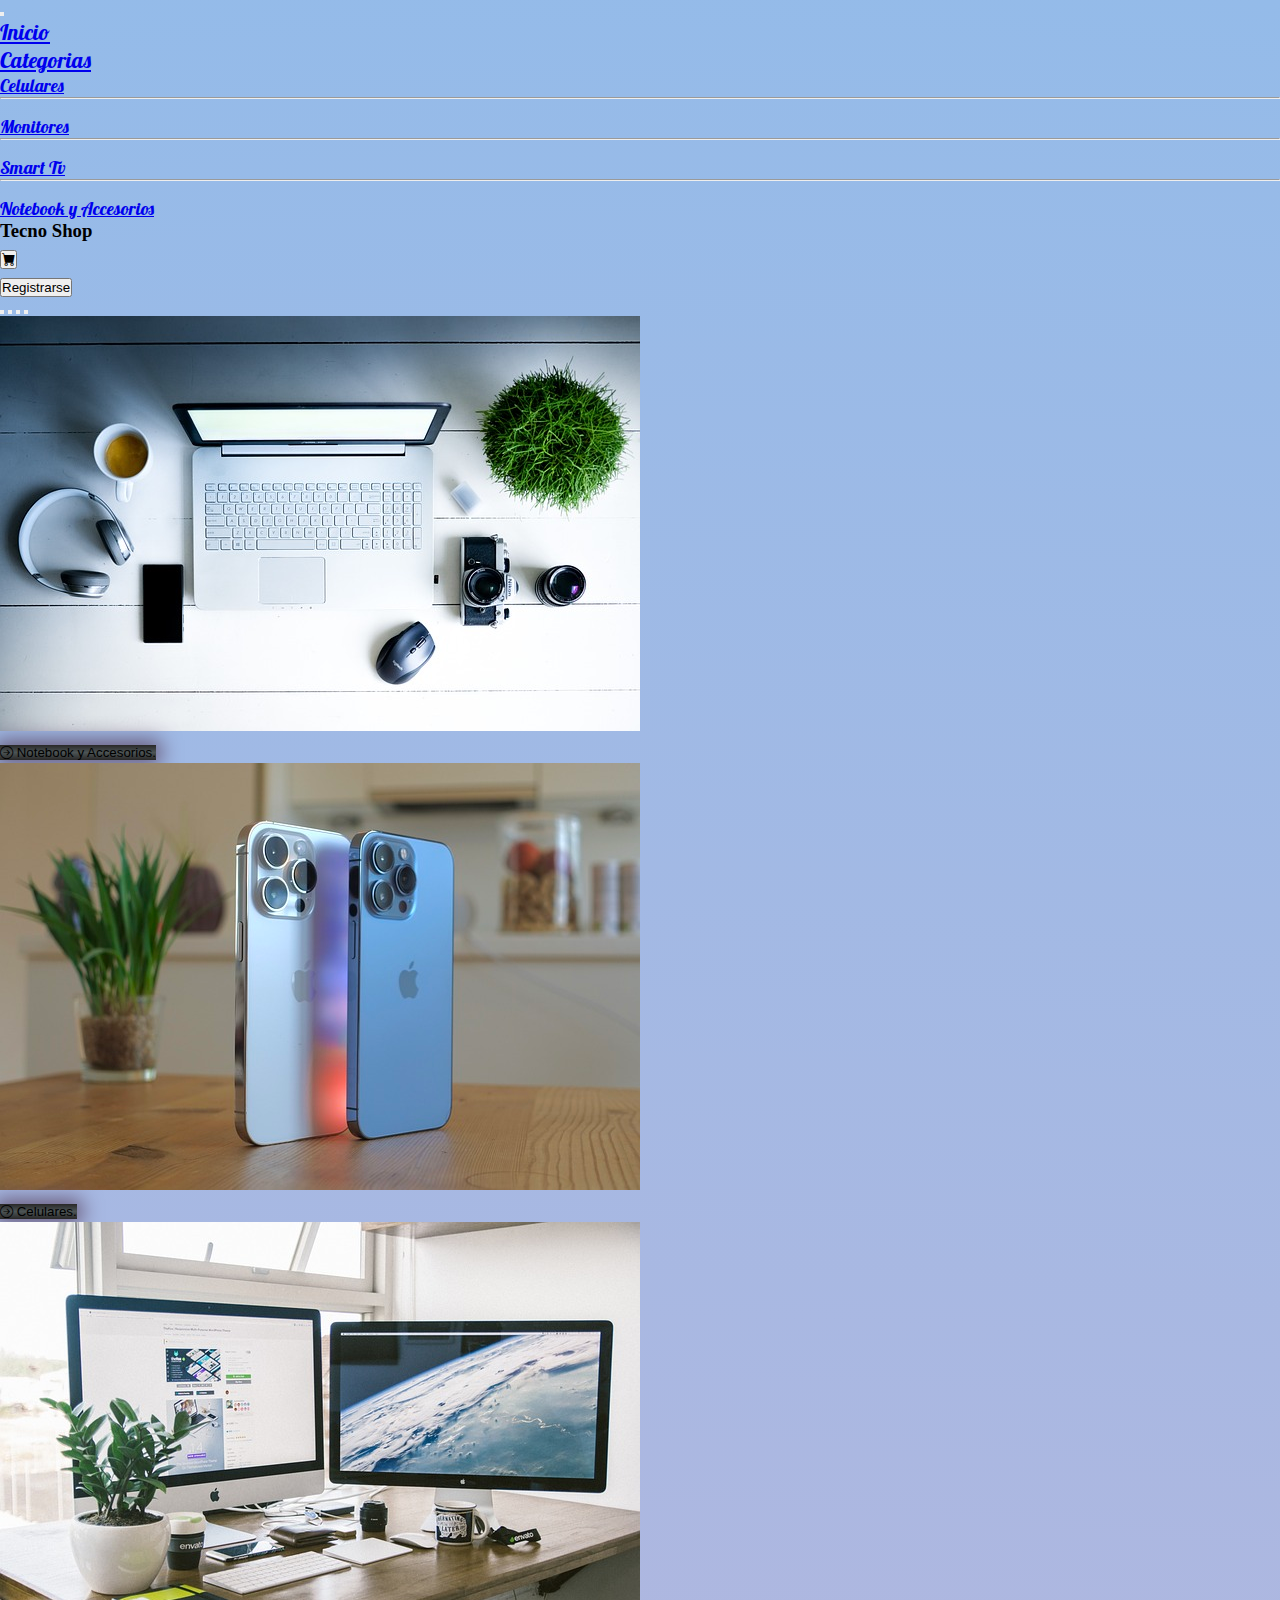
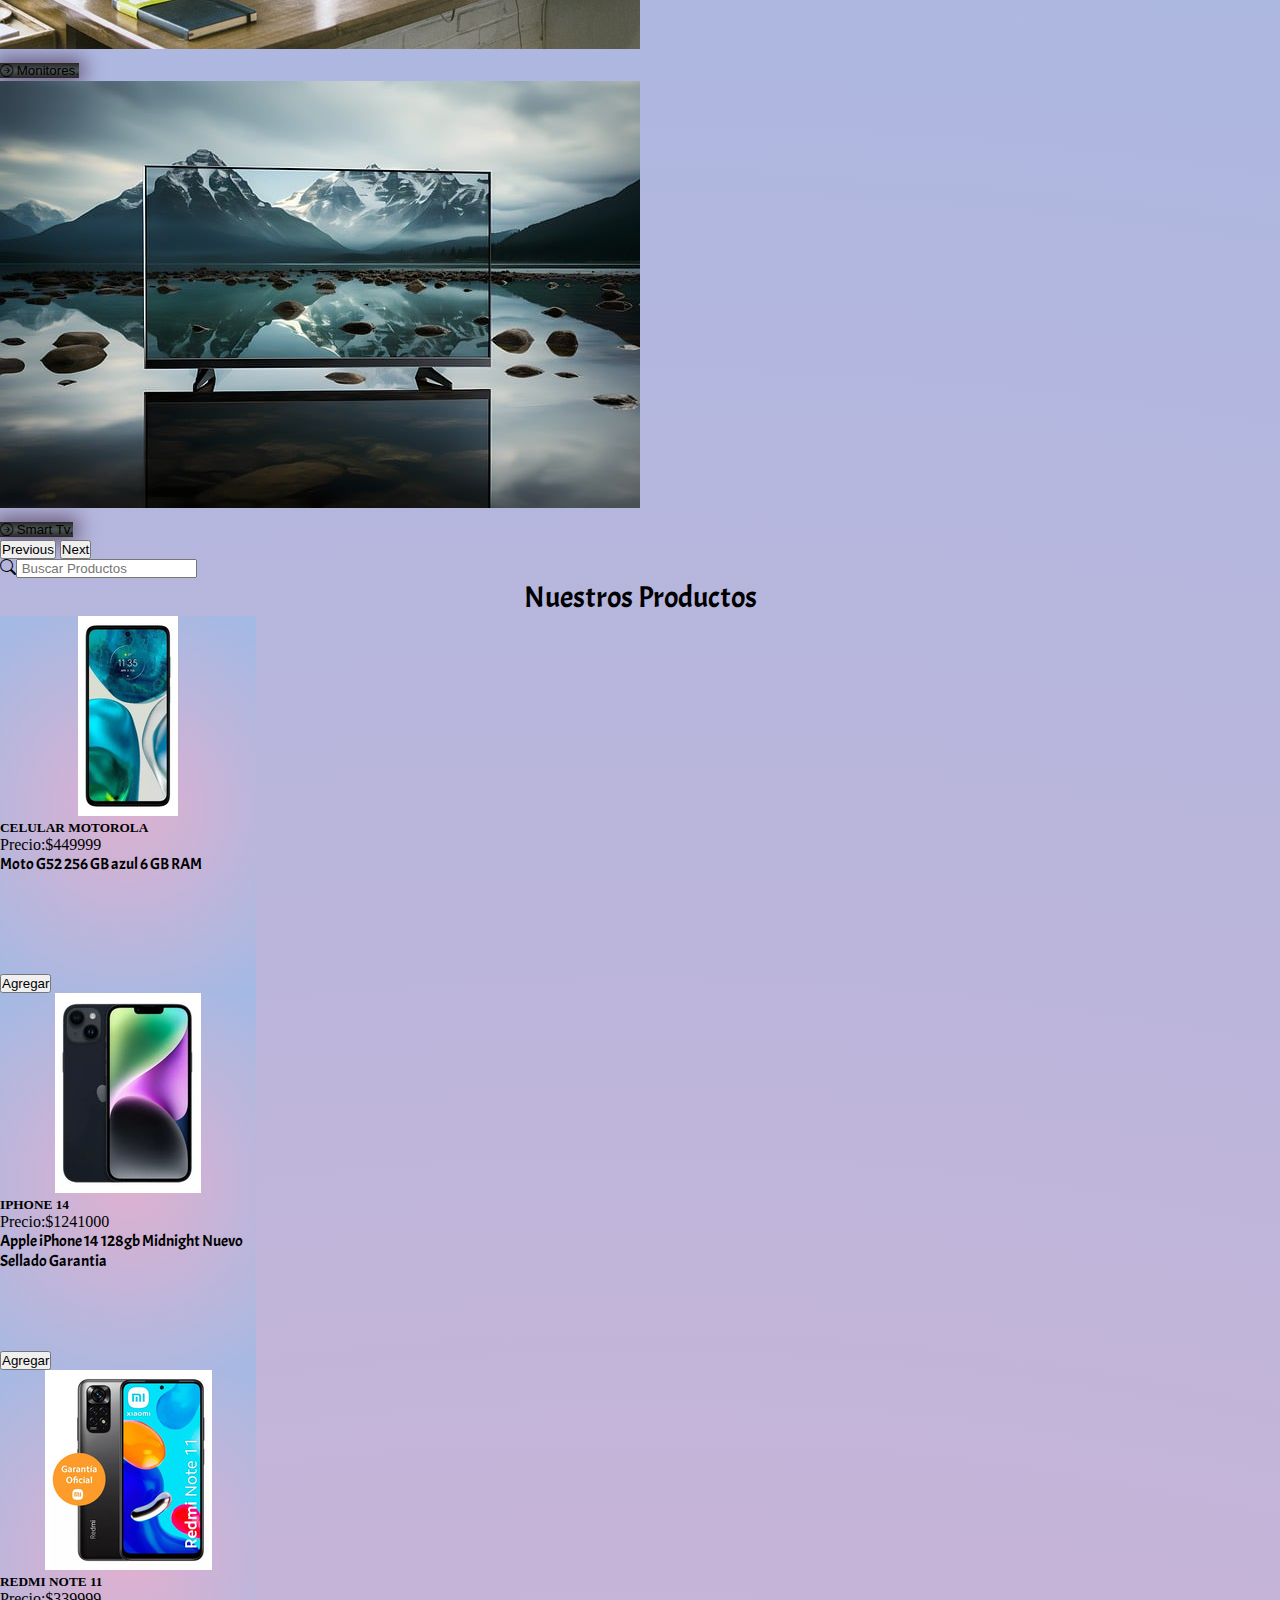
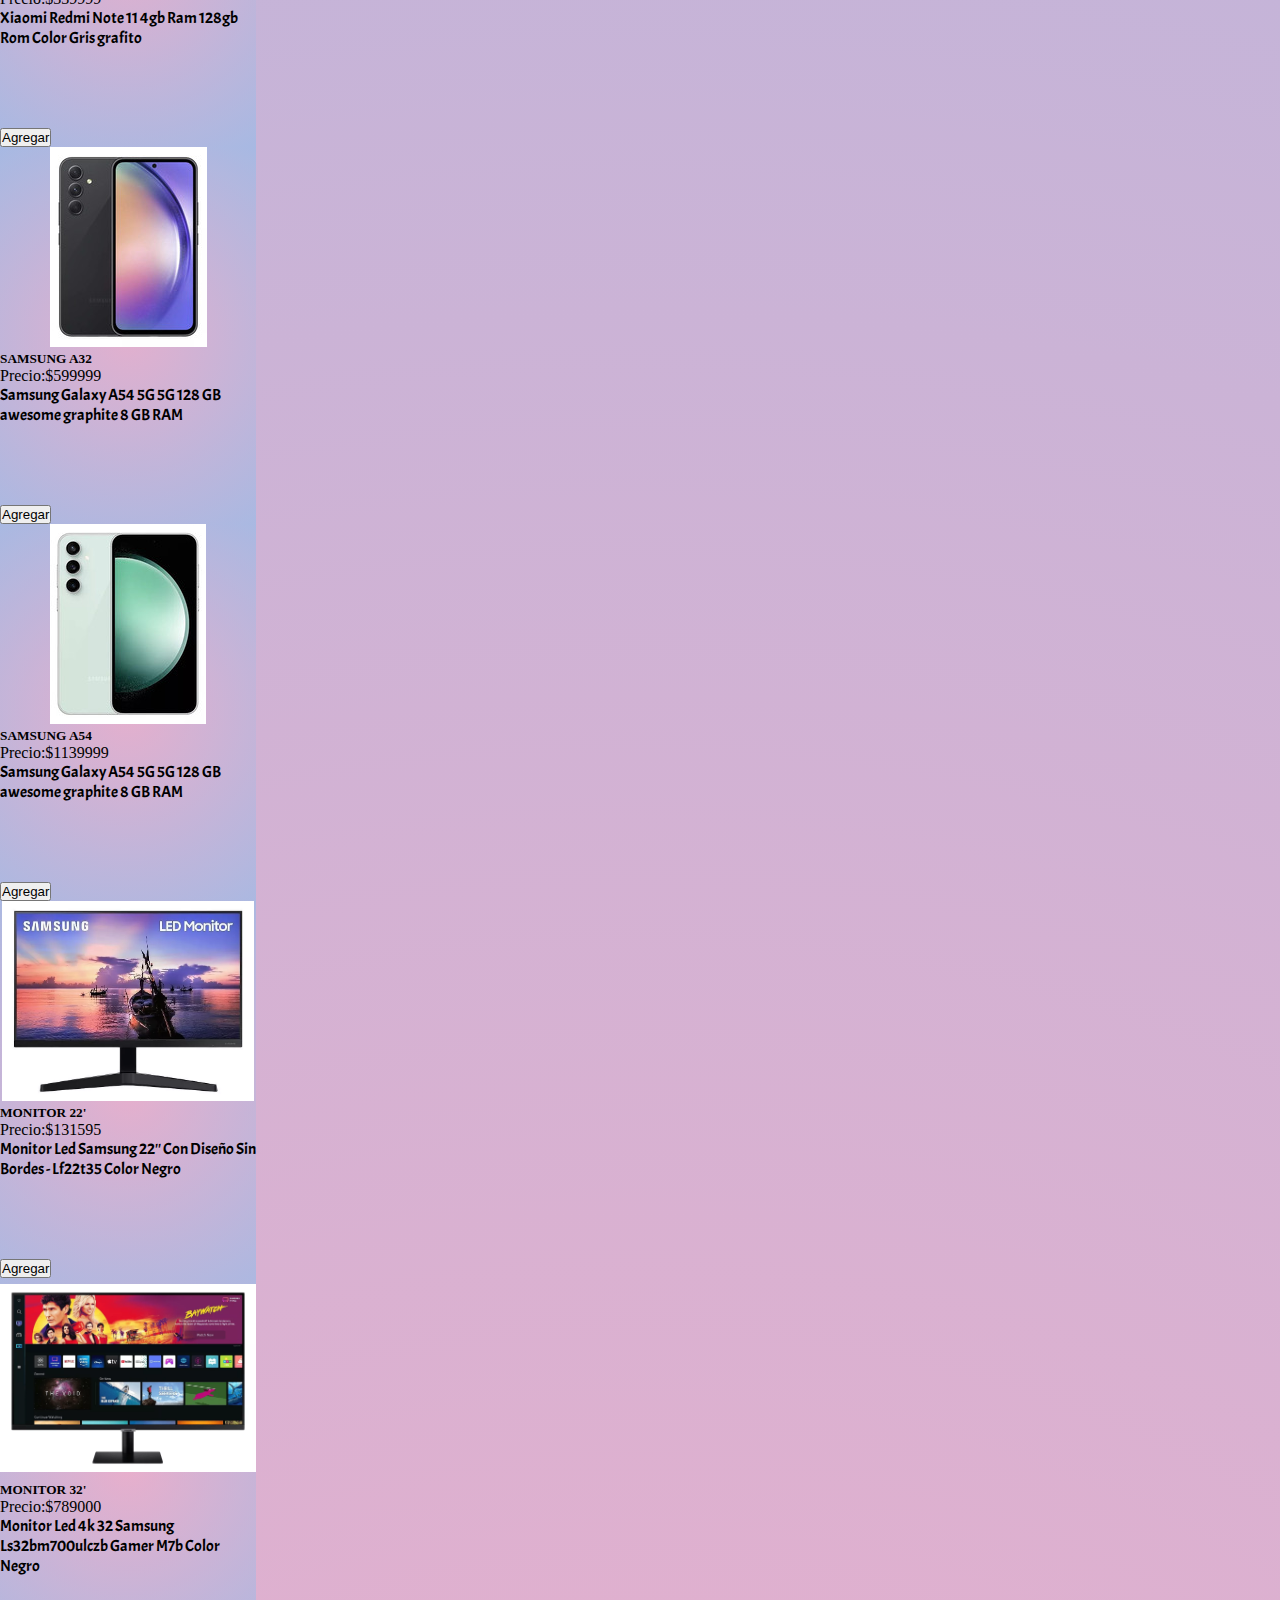
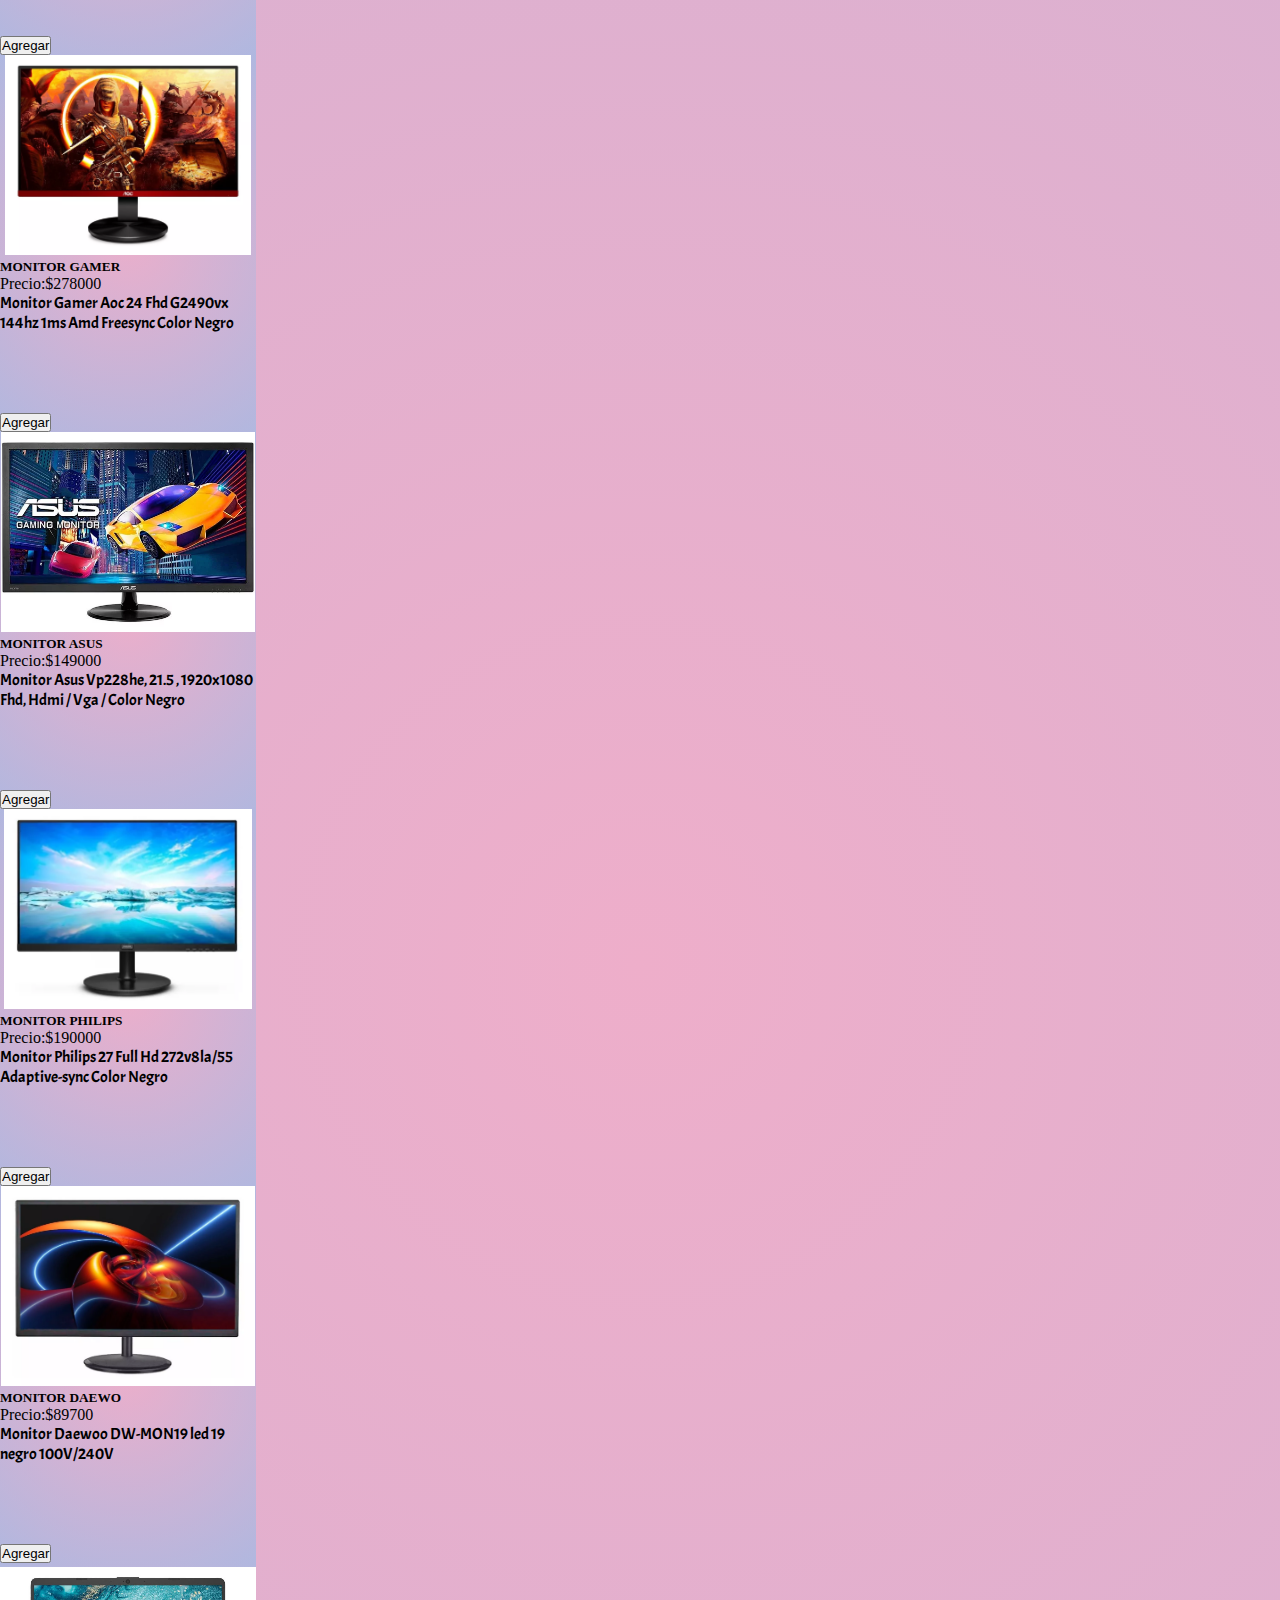
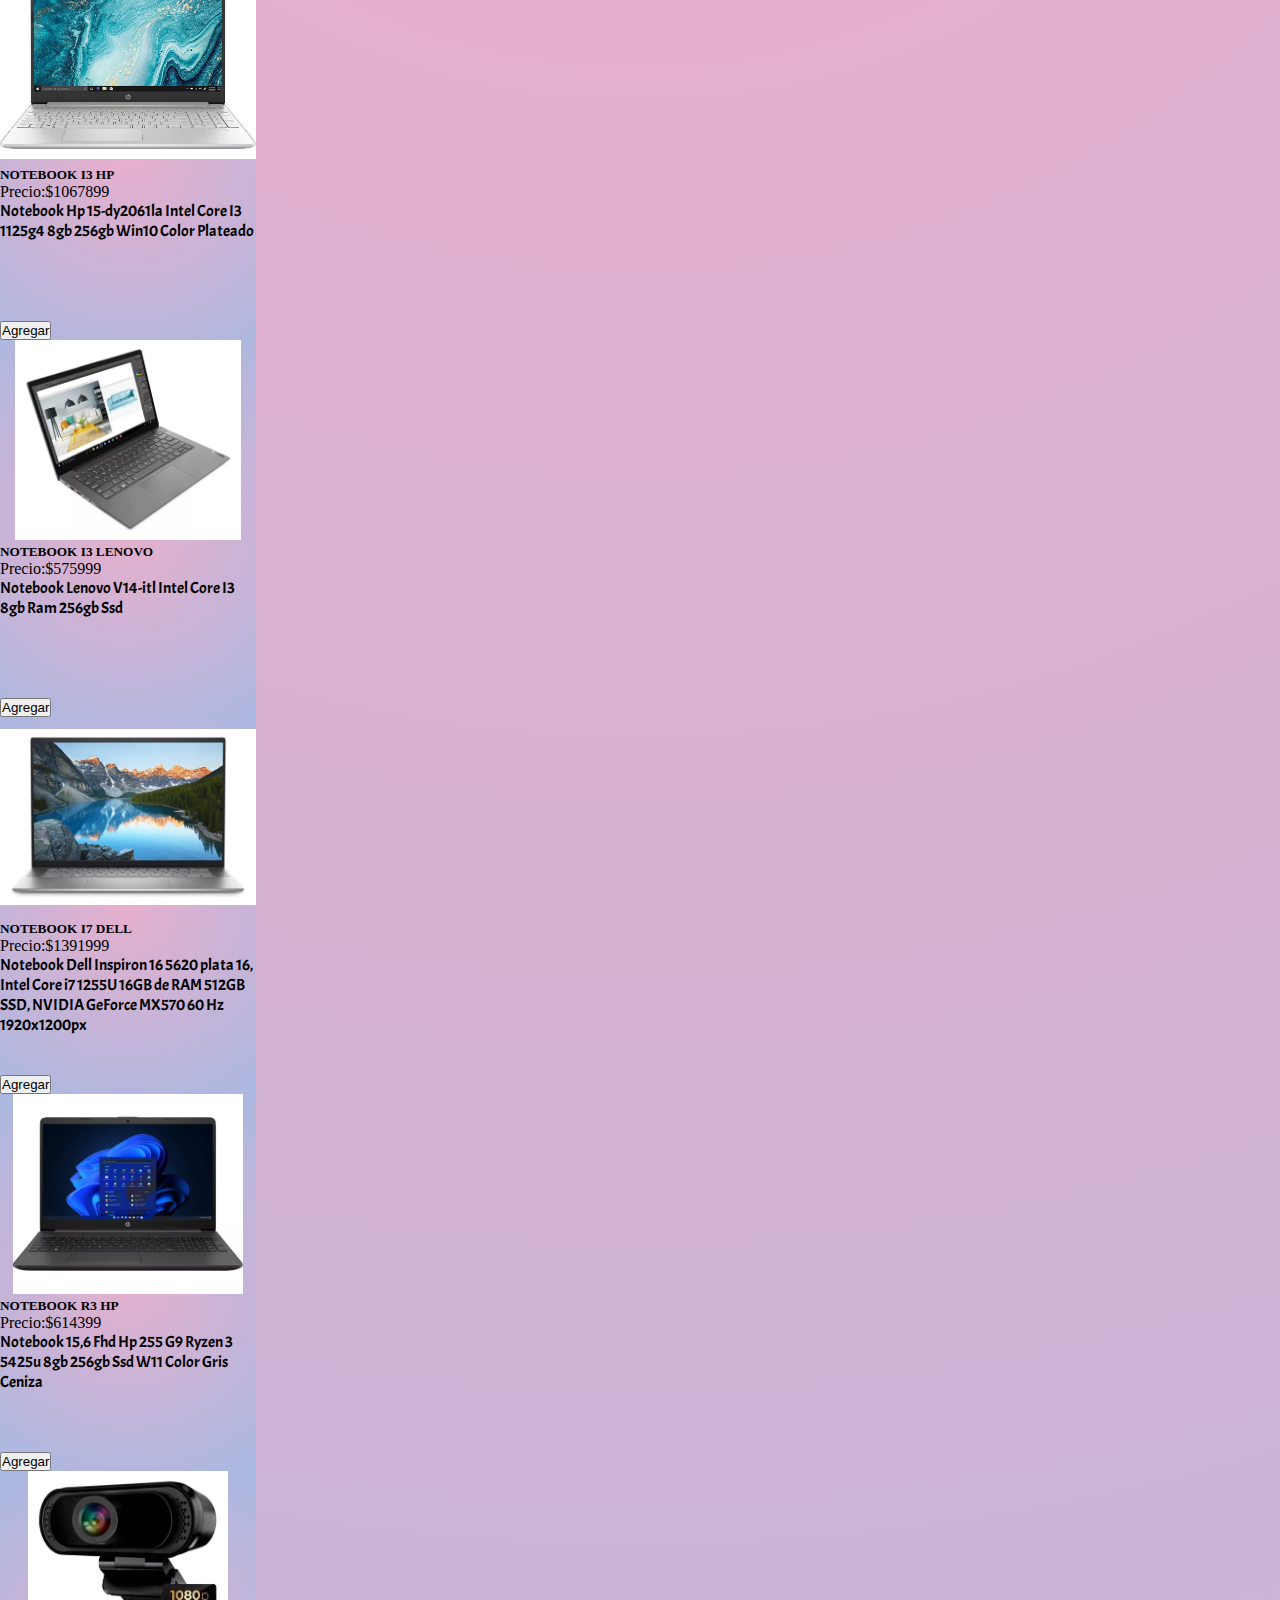
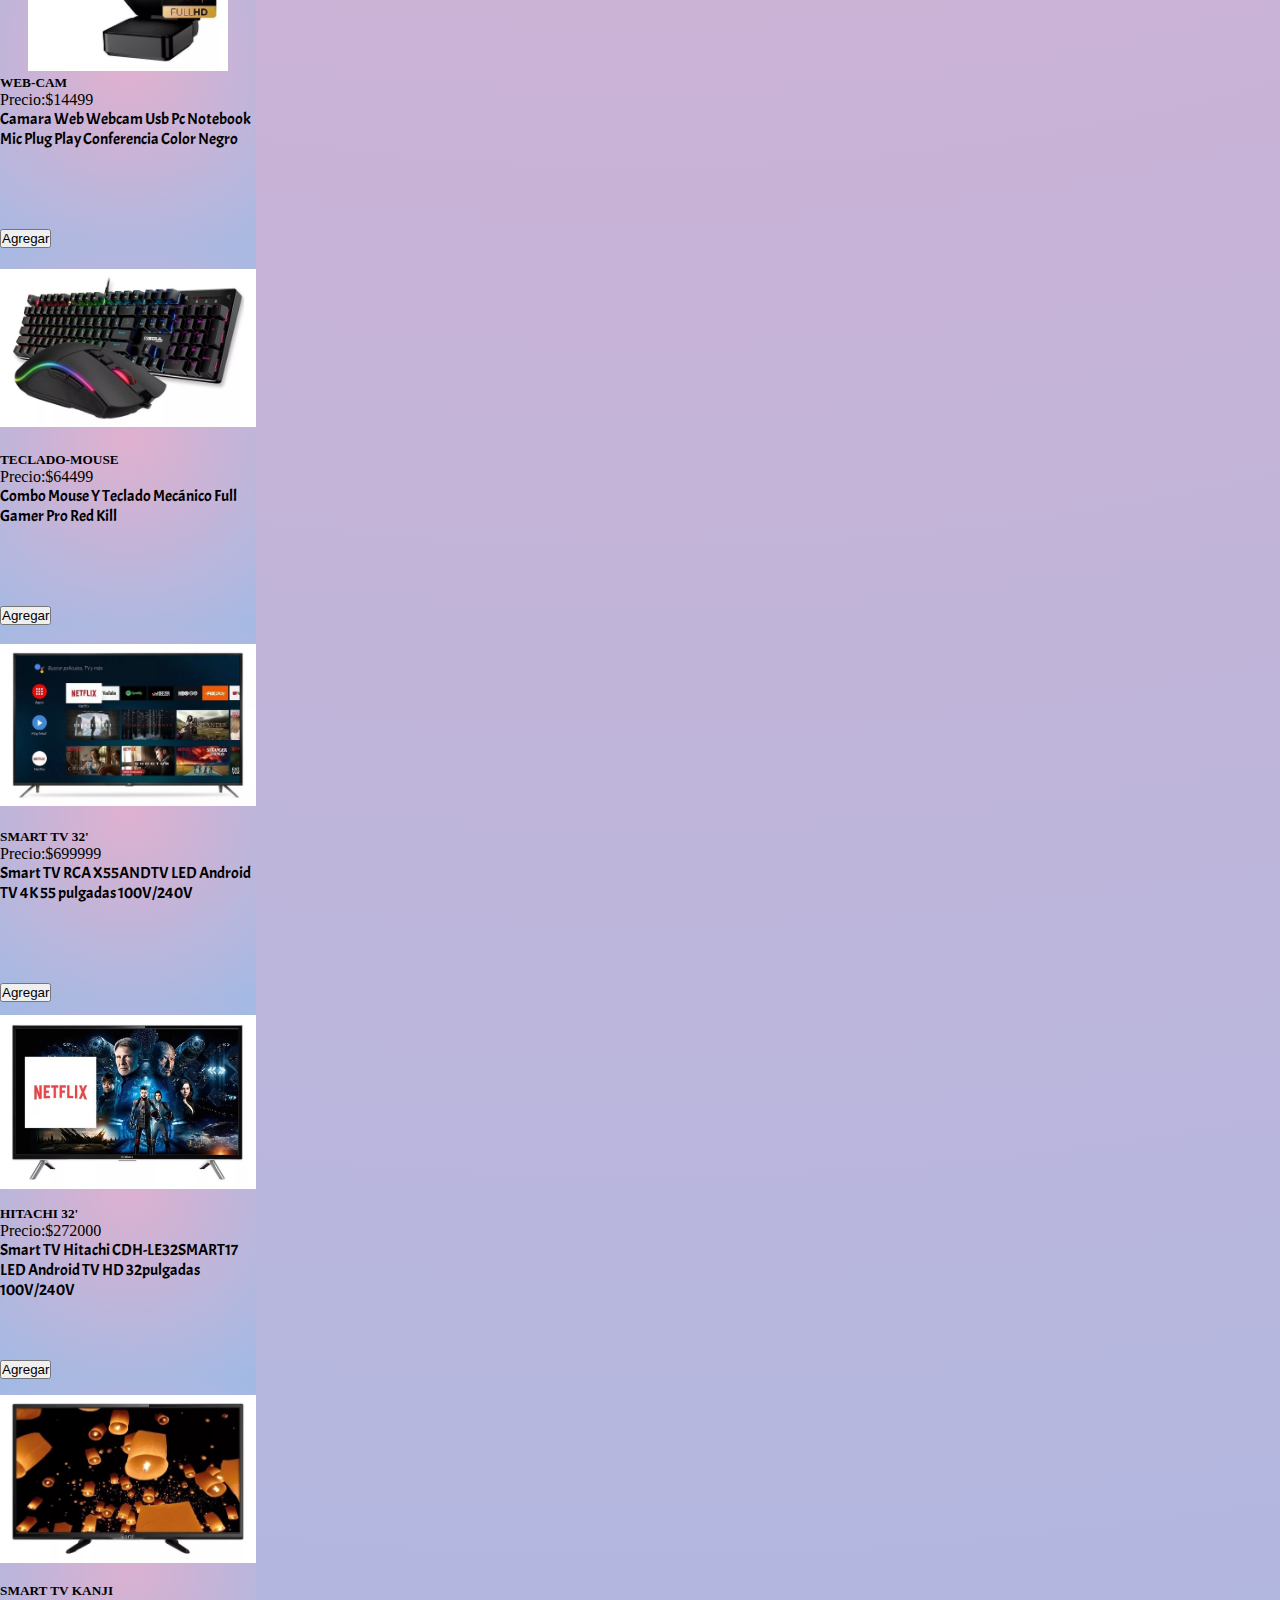
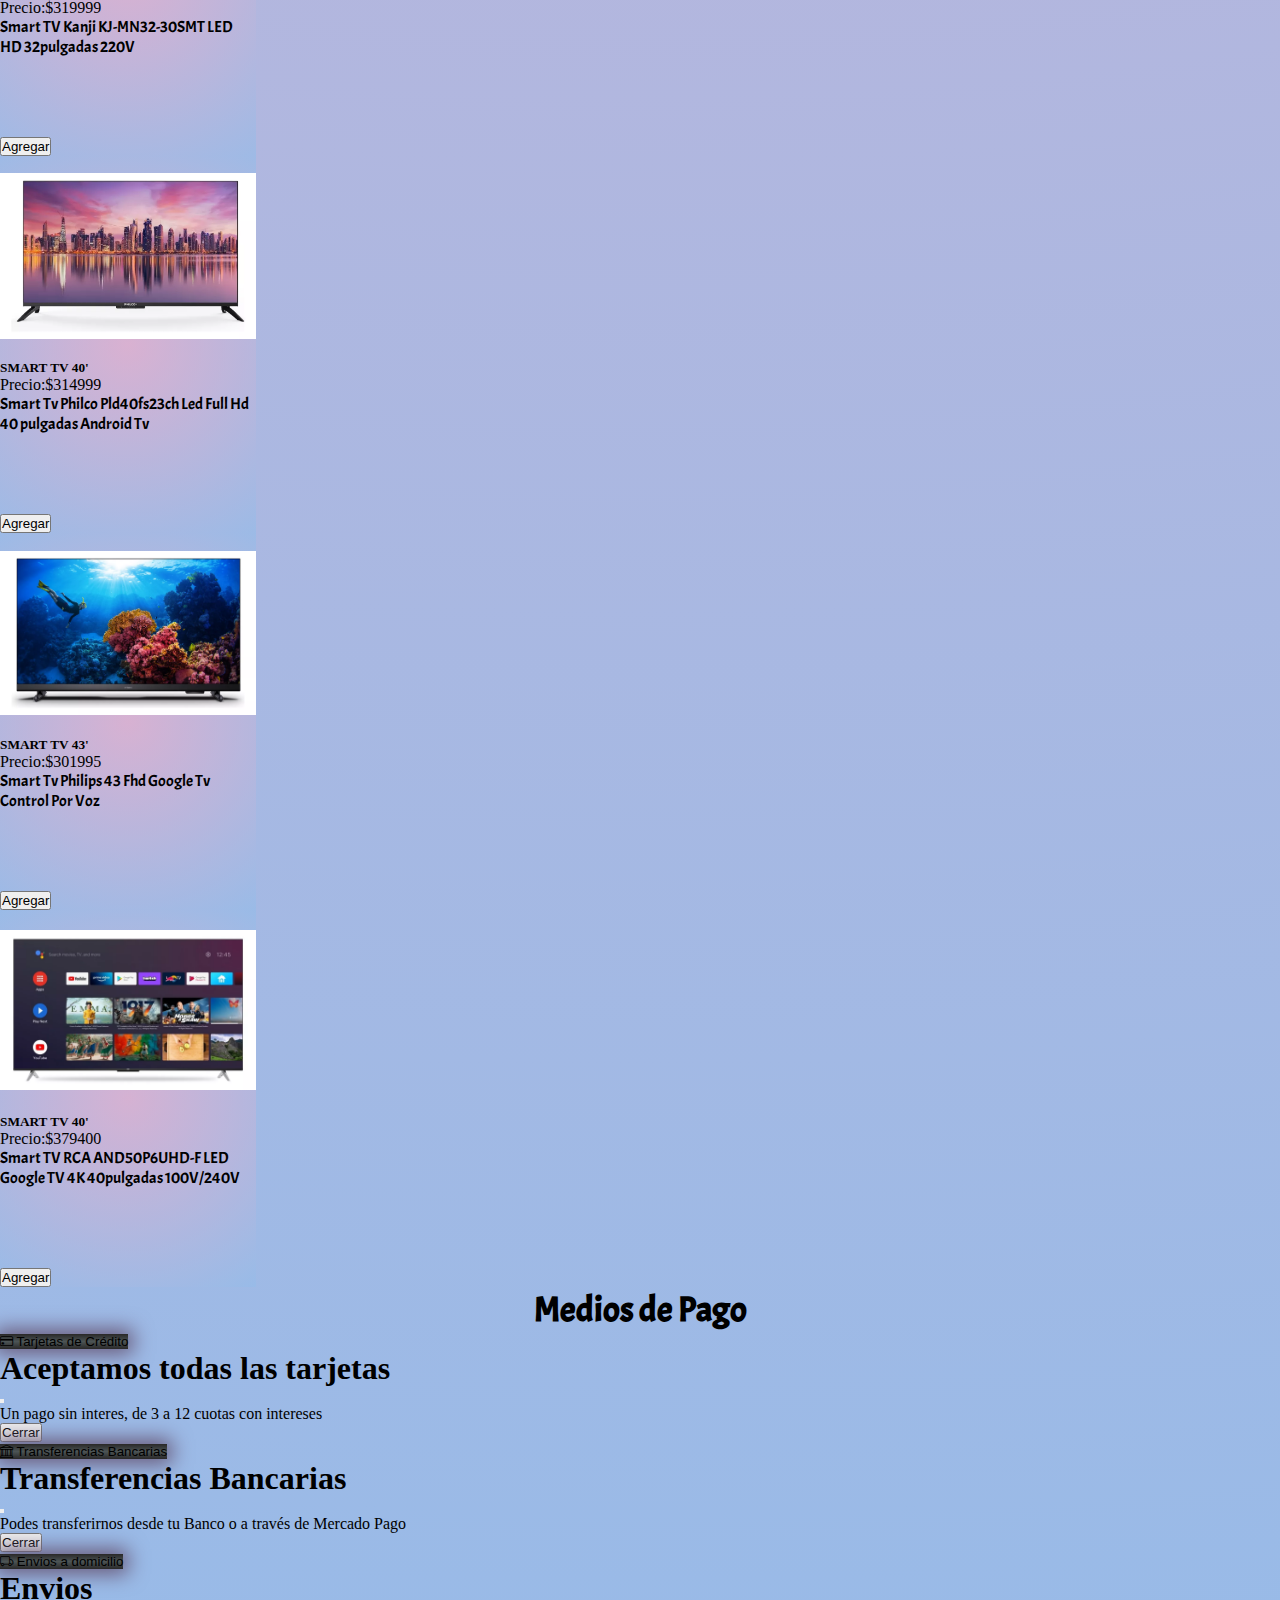
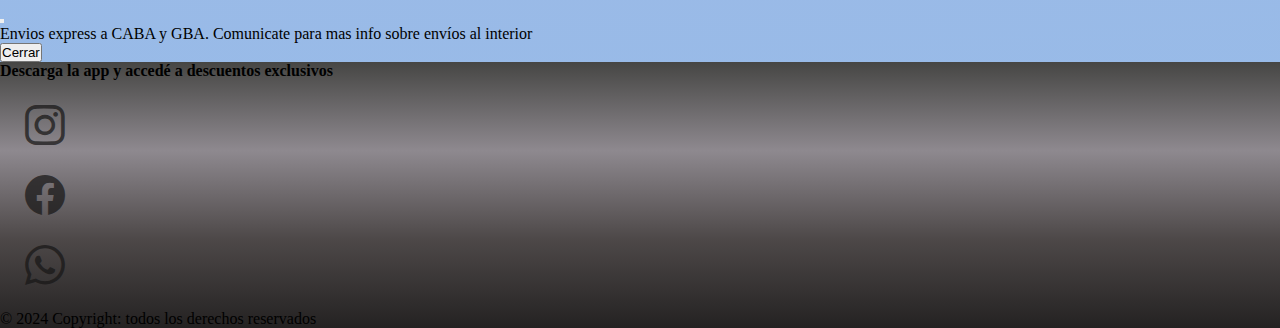
<file: index.html>
<!DOCTYPE html>
<html lang="en">

<head>
    <meta charset="UTF-8">
    <meta name="viewport" content="width=device-width, initial-scale=1.0">
    <link rel="stylesheet" href="https://cdn.jsdelivr.net/npm/bootstrap-icons@1.11.3/font/bootstrap-icons.min.css">
    <link href="https://cdn.jsdelivr.net/npm/bootstrap@5.0.2/dist/css/bootstrap.min.css" rel="stylesheet"
        integrity="sha384-EVSTQN3/azprG1Anm3QDgpJLIm9Nao0Yz1ztcQTwFspd3yD65VohhpuuCOmLASjC" crossorigin="anonymous">
    <link rel="stylesheet" href="css/style.css">
    <title>Tecno Shop</title>
</head>

<body class="bgColor">
    <header class="bg-dark">
        <div class="container-fluid bg-dark d-flex justify-content-center">
            <!-- ----------- inicia nav--------------- -->
            <nav class="navbar navbar-expand-lg navbar-dark bg-dark container-fluid d-flex justify-content-center">
                <div class="container-fluid d-flex justify-content-center">
                    <button class="navbar-toggler" type="button" data-bs-toggle="collapse"
                        data-bs-target="#navbarSupportedContent" aria-controls="navbarSupportedContent"
                        aria-expanded="false" aria-label="Toggle navigation">
                        <span class="navbar-toggler-icon"></span>
                    </button>
                    <div class="collapse navbar-collapse" id="navbarSupportedContent">
                        <ul class="navbar-nav mb-lg-0">
                            <li class="nav-item">
                                <a id="todos" class="nav-link active botonCategoria" aria-current="page" href="./index.html">Inicio</a>
                            </li>
                            <li class="nav-item dropdown">
                                <a class="nav-link dropdown-toggle" href="#" role="button" data-bs-toggle="dropdown"
                                    aria-expanded="false">
                                    Categorias
                                </a>
                                <ul class="dropdown-menu bg-secondary">
                                    <li>
                                        <a id="celulares" class="dropdown-item text-white itemCategorias botonCategoria"
                                            href="./pages/celulares.html">Celulares</a>
                                    </li>
                                    <li>
                                        <hr class="dropdown-divider">
                                    </li>
                                    <li><a id="monitores" class="dropdown-item text-white itemCategorias botonCategoria"
                                            href="./pages/monitores.html?categoria=monitores">Monitores</a>
                                    </li>
                                    <li>
                                        <hr class="dropdown-divider">
                                    </li>
                                    <li><a id="televisores" class="dropdown-item text-white itemCategorias botonCategoria"
                                            href="./pages/televisores.html?categoria=televisores">Smart Tv</a></li>
                                    <li>
                                        <hr class="dropdown-divider">
                                    </li>
                                    <li><a id="notebook" class="dropdown-item text-white itemCategorias botonCategoria"
                                            href="./pages/notebook.html?categoria=notebook">Notebook y
                                            Accesorios</a></li>
                                </ul>
                            </li>
                        </ul>
                    </div>
                    <div class="nombreEmpresa mt-1 text-center">
                        <h3 class="text-white text-center px-1">Tecno Shop</h3>
                    </div>
                    <div class="carrito mt-1 text-center">
                        <a href="carrito.html"><button class="btn btn-secondary ms-2 px-3"><i
                                    class="bi bi-cart-fill"></i></button>
                                </a>
                    </div>
                    
                    <a href="./registro.html"><button type="button"
                            class="btn btn-secondary ms-2 px-3">Registrarse</button>
                    </a>
                </div>
            </nav>
            <!-- -----------------------------Fin Nav----------------------------------------- -->
        </div>
    </header>
    <!-- --------------------------------------------inicia carrousel--------------------------------------- -->
    <div id="carouselExampleDark" class="carousel carousel-dark slide container " data-bs-ride="carousel">
        <div class="carousel-indicators">
            <button type="button" data-bs-target="#carouselExampleDark" data-bs-slide-to="0" class="active"
                aria-current="true" aria-label="Slide 1"></button>
            <button type="button" data-bs-target="#carouselExampleDark" data-bs-slide-to="1"
                aria-label="Slide 2"></button>
            <button type="button" data-bs-target="#carouselExampleDark" data-bs-slide-to="2"
                aria-label="Slide 3"></button>
            <button type="button" data-bs-target="#carouselExampleDark" data-bs-slide-to="3"
                aria-label="Slide 4"></button>
        </div>
        <div class="carousel-inner">
            <div class="carousel-item active" data-bs-interval="3000">
                <img src="./img/computer-2982270_640.jpg" class="d-block w-100 mx-auto img-fluid imgCarrusel"
                    alt="imagen notebook y accesorios">
                <div class="carousel-caption d-none d-md-block">
                    <!-- <h5 class="fs-3 text-black fw-bold">Second slide label</h5> -->
                    <a href="./pages/notebook.html">
                        <button class="btn btn-primary border fs-5 px-5 botonesInicio"><i class="bi bi-arrow-right-circle"></i>
                            Notebook y Accesorios.</button>
                    </a>
                </div>
            </div>
            <div class="carousel-item" data-bs-interval="3000">
                <img src="./img/iphones-7479304_640.jpg" class="d-block w-100 mx-auto img-fluid imgCarrusel" alt="...">
                <div class="carousel-caption d-none d-md-block">
                    <!-- <h5 class="fs-3 text-black fw-bold">Electro Hogar</h5> -->
                    <a href="./pages/celulares.html">
                        <button class="btn btn-primary border fs-5 px-5 botonesInicio"><i class="bi bi-arrow-right-circle"></i>
                            Celulares.</button>
                    </a>
                </div>
            </div>
            <div class="carousel-item" data-bs-interval="3000">
                <img src="./img/monitores.jpg" class="d-block w-100 mx-auto img-fluid imgCarrusel"
                    alt="imagen monitores">
                <div class="carousel-caption d-none d-md-block">
                    <!-- <h5 class="fs-3 text-black fw-bold">Second slide label</h5> -->
                    <a href="./pages/monitores.html">
                        <button class="btn btn-primary border fs-5 px-5 botonesInicio"><i class="bi bi-arrow-right-circle"></i>
                            Monitores.</button>
                    </a>
                </div>
            </div>
            <div class="carousel-item" data-bs-interval="3000">
                <img src="./img/smart.jpg" class="d-block w-100 mx-auto imgCarrusel"
                    alt="imagen Smartphone">
                <div class="carousel-caption d-none d-md-block">
                    <!-- <h5 class="fs-3 text-white fw-bold">Second slide label</h5> -->
                    <a href="./pages/televisores.html">
                        <button class="btn btn-primary border fs-5 px-5 botonesInicio"><i class="bi bi-arrow-right-circle"></i>
                            Smart Tv.</button>
                    </a>
                </div>
            </div>
        </div>
        <button class="carousel-control-prev" type="button" data-bs-target="#carouselExampleDark" data-bs-slide="prev">
            <span class="carousel-control-prev-icon" aria-hidden="true"></span>
            <span class="visually-hidden">Previous</span>
        </button>
        <button class="carousel-control-next" type="button" data-bs-target="#carouselExampleDark" data-bs-slide="next">
            <span class="carousel-control-next-icon" aria-hidden="true"></span>
            <span class="visually-hidden">Next</span>
        </button>
    </div>
    <!-- --------------------------------------------------fin carrousel-------------------------------------- -->
    <main class="pb-3">
        <!-- --------------------------caja de busqueda------------------------- -->
        <div class="container mt-5 text-center" >
            
            <div class="container-search container fs-5 rounded"><i class="bi bi-search m-2"></i></div>
        </div>
        <!-- -------------------------titulo------------------------------------- -->
        <div class="container alert alert-secondary mt-5 rounded">
            <h2 class="tituloMain container-fluid">Nuestros Productos</h2>
        </div>
        <!-- ------------------------------productos card------------------------------ -->
        <div id="divProductos" class="container text-center row d-flex justify-content-center mx-auto">
        </div>
    </main>
    <!-- -----------------------------medios de pago-------------------------------- -->

    <div class=" container alert alert-secondary mt-5 text-center tituloMain">
        <h3>Medios de Pago</h3>
    </div>
    <section class="container mt-5 rounded">
        <div class="justify-content-center text-center row">
            <!-- tarjeta -->
            <div class="tarjeta m-3 col text-center">
                <button type="button" class="btn btn-primary container text-center fs-5 mb-4 botonesInicio" data-bs-toggle="modal"
                    data-bs-target="#tarjeta">
                    <i class="bi bi-credit-card fs-4"></i> Tarjetas de Crédito
                </button>
                <div class="modal fade" id="tarjeta" tabindex="-1" aria-labelledby="tarjetaLabel" aria-hidden="true">
                    <div class="modal-dialog modal-dialog-centered">
                        <div class="modal-content">
                            <div class="modal-header">
                                <h1 class="modal-title fs-5" id="tarjetaLabel">Aceptamos todas las tarjetas</h1>
                                <button type="button" class="btn-close" data-bs-dismiss="modal"
                                    aria-label="Close"></button>
                            </div>
                            <div class="modal-body">
                                Un pago sin interes, 
                                de 3 a 12 cuotas con intereses
                            </div>
                            <div class="modal-footer">
                                <button type="button" class="btn btn-secondary" data-bs-dismiss="modal">Cerrar</button>
                            </div>
                        </div>
                    </div>
                </div>
            </div>
            <!-- transferencia -->
            <div class="transferencia col  m-3">
                <button type="button" class="btn btn-primary container text-center fs-5 mb-4 botonesInicio" data-bs-toggle="modal"
                    data-bs-target="#transferencia">
                    <i class="bi bi-bank fs-4"></i> Transferencias Bancarias
                </button>
                <div class="modal fade" id="transferencia" tabindex="-1" aria-labelledby="transferenciaLabel"
                    aria-hidden="true">
                    <div class="modal-dialog modal-dialog-centered">
                        <div class="modal-content">
                            <div class="modal-header">
                                <h1 class="modal-title fs-5" id="transferenciaLabel">Transferencias Bancarias</h1>
                                <button type="button" class="btn-close" data-bs-dismiss="modal"
                                    aria-label="Close"></button>
                            </div>
                            <div class="modal-body">
                                Podes transferirnos desde tu Banco o a través de Mercado Pago
                            </div>
                            <div class="modal-footer">
                                <button type="button" class="btn btn-secondary" data-bs-dismiss="modal">Cerrar</button>
                            </div>
                        </div>
                    </div>
                </div>
            </div>
            <!-- envios -->
            <div class="envios m-3 col">
                <button type="button" class="btn btn-primary container text-center fs-5 mb-4 botonesInicio" data-bs-toggle="modal"
                    data-bs-target="#Envio">
                    <i class="bi bi-truck fs-4"></i> Envios a domicilio
                </button>
                <div class="modal fade" id="Envio" tabindex="-1" aria-labelledby="exampleModalLabel" aria-hidden="true">
                    <div class="modal-dialog modal-dialog-centered">
                        <div class="modal-content">
                            <div class="modal-header">
                                <h1 class="modal-title fs-5" id="exampleModalLabel">Envios</h1>
                                <button type="button" class="btn-close" data-bs-dismiss="modal"
                                    aria-label="Close"></button>
                            </div>
                            <div class="modal-body">
                                Envios express a CABA y GBA.
                                Comunicate para mas info sobre envíos al interior
                            </div>
                            <div class="modal-footer">
                                <button type="button" class="btn btn-secondary" data-bs-dismiss="modal">Cerrar</button>
                            </div>
                        </div>
                    </div>
                </div>
            </div>
        </div>
    </section>
    
    <!-- --------------------------------inicia pie de página--------------------------------------- -->
    <footer class=" border-top text-center pt-3 container-fluid rounded footerColor">
        <h4>Descarga la app y accedé a descuentos exclusivos</h4>
        <div class="row justify-content-center">
            <div class="col-4 text-center redes redes1">
                <a href="https://instagram.com"><i class="bi bi-instagram" style="font-size: 40px;"></i></a>
            </div>
            <div class="col-4 text-center redes redes2">
                <a href="https://www.facebook.com"><i class="bi bi-facebook" style="font-size: 40px;"></i></a>
            </div>
            <div class="col-4 text-center redes redes3">
                <a href="https://whatsapp.com"><i class="bi bi-whatsapp" style="font-size: 40px;"></i></a>
            </div>
        </div>
        <div class="text-center pb-3 container-fluid bg-dark ">
            <p class="text-white">© 2024 Copyright: todos los derechos reservados</p>
        </div>
    </footer>
    <!-- ------------------------------------------js-------------------------------------------------- -->
    
    <script src="https://cdn.jsdelivr.net/npm/bootstrap@5.0.2/dist/js/bootstrap.bundle.min.js"
        integrity="sha384-MrcW6ZMFYlzcLA8Nl+NtUVF0sA7MsXsP1UyJoMp4YLEuNSfAP+JcXn/tWtIaxVXM" crossorigin="anonymous">
    </script>
    <script src="js/index.js"></script>
    <script src="js/carrito.js"></script>
</body>

</html>
</file>
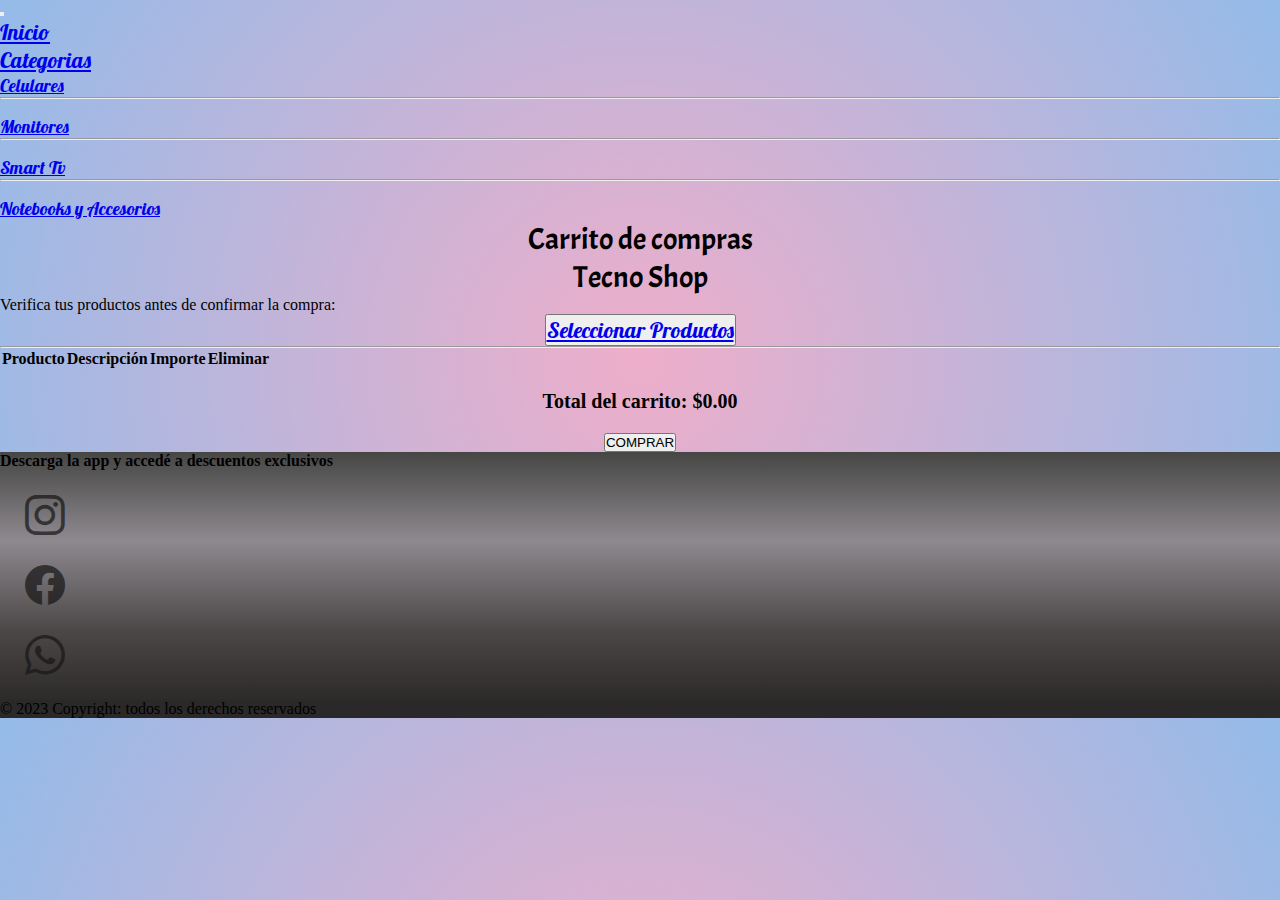
<file: carrito.html>
<!DOCTYPE html>
<html lang="en">
<head>
    <meta charset="UTF-8">
    <meta name="viewport" content="width=device-width, initial-scale=1.0">
    <link rel="stylesheet" href="https://cdn.jsdelivr.net/npm/bootstrap-icons@1.11.3/font/bootstrap-icons.min.css">
    <link href="https://cdn.jsdelivr.net/npm/bootstrap@5.0.2/dist/css/bootstrap.min.css" rel="stylesheet"
        integrity="sha384-EVSTQN3/azprG1Anm3QDgpJLIm9Nao0Yz1ztcQTwFspd3yD65VohhpuuCOmLASjC" crossorigin="anonymous">
    <link rel="stylesheet" href="css/style.css">
    <title>Carrito</title>
</head>
<body class="bgColor"> 
<header>
    <div class="container-fluid bg-dark">
        <!-- -------------------------------------------inicia nav------------------------------ -->
        <nav class="navbar navbar-expand-lg navbar-dark bg-dark container-fluid">
            <div class="container-fluid ">
                <button class="navbar-toggler" type="button" data-bs-toggle="collapse"
                    data-bs-target="#navbarSupportedContent" aria-controls="navbarSupportedContent"
                    aria-expanded="false" aria-label="Toggle navigation">
                    <span class="navbar-toggler-icon"></span>
                </button>
                <div class="collapse navbar-collapse" id="navbarSupportedContent">
                    <ul class="navbar-nav mb-lg-0">
                        <li class="nav-item">
                            <a class="nav-link active" aria-current="page" href="./index.html">Inicio</a>
                        </li>
                        <li class="nav-item dropdown">
                            <a class="nav-link dropdown-toggle" href="#" role="button" data-bs-toggle="dropdown"
                                aria-expanded="false">
                                Categorias
                            </a>
                            <ul class="dropdown-menu bg-secondary">
                                <li><a class="dropdown-item text-white itemCategorias" href="./pages/celulares.html">Celulares</a></li>
                                <li>
                                    <hr class="dropdown-divider">
                                </li>
                                <li><a class="dropdown-item text-white itemCategorias" href="./pages/monitores.html">Monitores</a></li>
                                <li>
                                    <hr class="dropdown-divider">
                                </li>
                                <li><a class="dropdown-item text-white itemCategorias" href="./pages/televisores.html">Smart Tv</a></li>
                                <li>
                                    <hr class="dropdown-divider">
                                </li>
                                <li><a class="dropdown-item text-white itemCategorias" href="./pages/notebook.html">Notebooks y Accesorios</a></li>
                            </ul>
                        </li>
                    </ul>
                </div>
            </div>
        </nav>
        <!-- ----------------------------------------------fin nav--------------------------------------->
    </div>
</header>
<!-- --------------------------------titulo pagina------------------------------------------------ -->

<h1 class="tituloMain pt-5">Carrito de compras</h1>

    <h1 class="tituloMain"> Tecno Shop</h1>
    <p class="text-center mt-5 fs-4 mb-5">Verifica tus productos antes de confirmar la compra:</p>
    <div class="centrar-div">
        <button class="button button-outline btn btn-dark"><a href="index.html">Seleccionar Productos</a></button> 
    </div> 
    <hr>
<main>
    <section class="container">
        <table class="table">
            <thead class="table-dark">
                <tr>
                    <th class="text-center" id="tablehead">Producto</th>
                    <th class="text-center" id="tablehead">Descripción</th>
                    <th class="text-center" id="tablehead">Importe</th>
                    <th class="text-center" id="tablehead">Eliminar</th>
                </tr>
            </thead>
            <tbody class="tbody"></tbody>
        </table>
    </section>
   
    <div id="totalCarrito"></div>
    <div class="centrar-div">
        <button class="button btn btn-dark" id="btnComprar">COMPRAR</button>
    </div>
    
</main>



<!-- --------------------------------pie de página------------------------------------ -->
<footer class=" border-top text-center footerColor p-3 container-fluid mt-5">
    <h4>Descarga la app y accedé a descuentos exclusivos</h4>
    <div class="row justify-content-center">
        <div class="col-4 text-center redes redes1">
            <a href="https://instagram.com"><i class="bi bi-instagram" style="font-size: 40px;"></i></a>
        </div>
        <div class="col-4 text-center redes redes2">
            <a href="https://www.facebook.com"><i class="bi bi-facebook" style="font-size: 40px;"></i></a>
        </div>
        <div class="col-4 text-center redes redes3">
            <a href="https://whatsapp.com"><i class="bi bi-whatsapp" style="font-size: 40px;"></i></a>
        </div>
    </div>
    <div class="text-center p-2 " style="background-color: rgba(43, 41, 41, 0.986)">
        <p class="text-white justify-content-center">© 2023 Copyright: todos los derechos reservados</p>
    </div>
</footer>

<!-- --------------------------------------------js------------------------------------- -->

<script src="https://cdn.jsdelivr.net/npm/bootstrap@5.0.2/dist/js/bootstrap.bundle.min.js"
    integrity="sha384-MrcW6ZMFYlzcLA8Nl+NtUVF0sA7MsXsP1UyJoMp4YLEuNSfAP+JcXn/tWtIaxVXM" crossorigin="anonymous">
</script>
<!-- <script src="js/index.js"></script> -->
<script src="js/main.js" ></script> 
<script src="js/carrito.js" ></script>

</body>
</html>
</file>
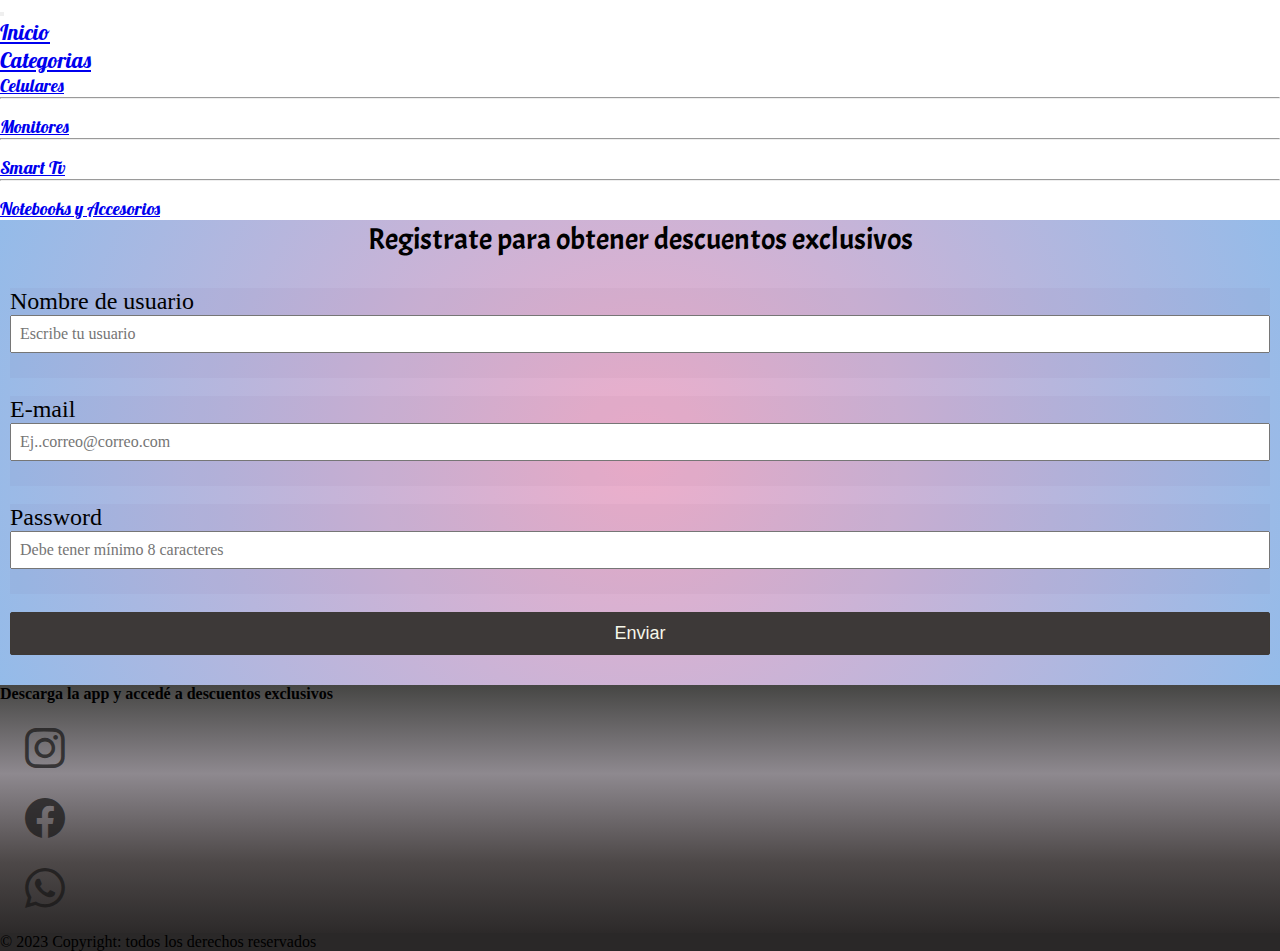
<file: registro.html>
<!DOCTYPE html>
<html lang="en">

<head>
    <meta charset="UTF-8">
    <meta name="viewport" content="width=device-width, initial-scale=1.0">
    <link rel="stylesheet" href="https://cdn.jsdelivr.net/npm/bootstrap-icons@1.11.3/font/bootstrap-icons.min.css">
    <link href="https://cdn.jsdelivr.net/npm/bootstrap@5.0.2/dist/css/bootstrap.min.css" rel="stylesheet"
        integrity="sha384-EVSTQN3/azprG1Anm3QDgpJLIm9Nao0Yz1ztcQTwFspd3yD65VohhpuuCOmLASjC" crossorigin="anonymous">
    <link rel="stylesheet" href="css/style.css">
    <title>Registrarse</title>
</head>

<body>
    <header>
        <div class="container-fluid bg-dark">
            <!-- -------------------------------------------inicia nav------------------------------ -->
            <nav class="navbar navbar-expand-lg navbar-dark bg-dark container-fluid">
                <div class="container-fluid ">
                    <button class="navbar-toggler" type="button" data-bs-toggle="collapse"
                        data-bs-target="#navbarSupportedContent" aria-controls="navbarSupportedContent"
                        aria-expanded="false" aria-label="Toggle navigation">
                        <span class="navbar-toggler-icon"></span>
                    </button>
                    <div class="collapse navbar-collapse" id="navbarSupportedContent">
                        <ul class="navbar-nav mb-lg-0">
                            <li class="nav-item">
                                <a class="nav-link active" aria-current="page" href="./index.html">Inicio</a>
                            </li>
                            <li class="nav-item dropdown">
                                <a class="nav-link dropdown-toggle" href="#" role="button" data-bs-toggle="dropdown"
                                    aria-expanded="false">
                                    Categorias
                                </a>
                                <ul class="dropdown-menu bg-secondary">
                                    <li><a class="dropdown-item text-white itemCategorias" href="./pages/celulares.html">Celulares</a></li>
                                    <li>
                                        <hr class="dropdown-divider">
                                    </li>
                                    <li><a class="dropdown-item text-white itemCategorias" href="./pages/monitores.html">Monitores</a></li>
                                    <li>
                                        <hr class="dropdown-divider">
                                    </li>
                                    <li><a class="dropdown-item text-white itemCategorias" href="./pages/televisores.html">Smart Tv</a></li>
                                    <li>
                                        <hr class="dropdown-divider">
                                    </li>
                                    <li><a class="dropdown-item text-white itemCategorias" href="./pages/notebook.html">Notebooks y Accesorios</a></li>
                                </ul>
                            </li>
                        </ul>
                    </div>
                </div>
            </nav>
            <!-- ----------------------------------------------fin nav--------------------------------------->
        </div>
    </header>
    <section class="bgColor">
        <h3 class="text-center tituloMain pt-5">Registrate para obtener descuentos exclusivos</h3>
        <div class="container col-md-6 col formRegistro rounded">

            <!-- -----------------------------------------formulario------------------------------------------ -->
            <form id="formulario" action="" method="">
                <div class="form-control ">
                    <label for="usuario" class="form-label">Nombre de usuario</label>
                    <input id="usuario" type="text" placeholder="Escribe tu usuario">
                    <p></p>
                </div>
                <div class="form-control">
                    <label for="email">E-mail</label>
                    <input id="email" type="email" placeholder="Ej..correo@correo.com">
                    <p></p>
                </div>
                <div class="form-control">
                    <label for="pass">Password</label>
                    <input id="pass" type="password" placeholder="Debe tener mínimo 8 caracteres">
                    <p></p>
                </div>
                <button type="submit">Enviar</button>
                <div id="modalEmail">
                </div>
            </form>
        </div>
    </section>

    <!-- --------------------------------------pie de página-------------------------------------------- -->

    <footer class=" border-top text-center footerColor p-3 container-fluid">
        <h4>Descarga la app y accedé a descuentos exclusivos</h4>
        <div class="row justify-content-center">
            <div class="col-4 text-center redes redes1">
                <a href="https://instagram.com"><i class="bi bi-instagram" style="font-size: 40px;"></i></a>
            </div>
            <div class="col-4 text-center redes redes2">
                <a href="https://www.facebook.com"><i class="bi bi-facebook" style="font-size: 40px;"></i></a>
            </div>
            <div class="col-4 text-center redes redes3">
                <a href="https://whatsapp.com"><i class="bi bi-whatsapp" style="font-size: 40px;"></i></a>
            </div>
        </div>
        <div class="text-center p-2 " style="background-color: rgba(43, 41, 41, 0.986)">
            <p class="text-white justify-content-center">© 2023 Copyright: todos los derechos reservados</p>
        </div>
    </footer>

    <!-- --------------------------------------------js------------------------------------- -->
    <script src="js/registro.js"></script>
    <script src="https://cdn.jsdelivr.net/npm/bootstrap@5.0.2/dist/js/bootstrap.bundle.min.js"
        integrity="sha384-MrcW6ZMFYlzcLA8Nl+NtUVF0sA7MsXsP1UyJoMp4YLEuNSfAP+JcXn/tWtIaxVXM" crossorigin="anonymous">
    </script>
</body>

</html>
</file>
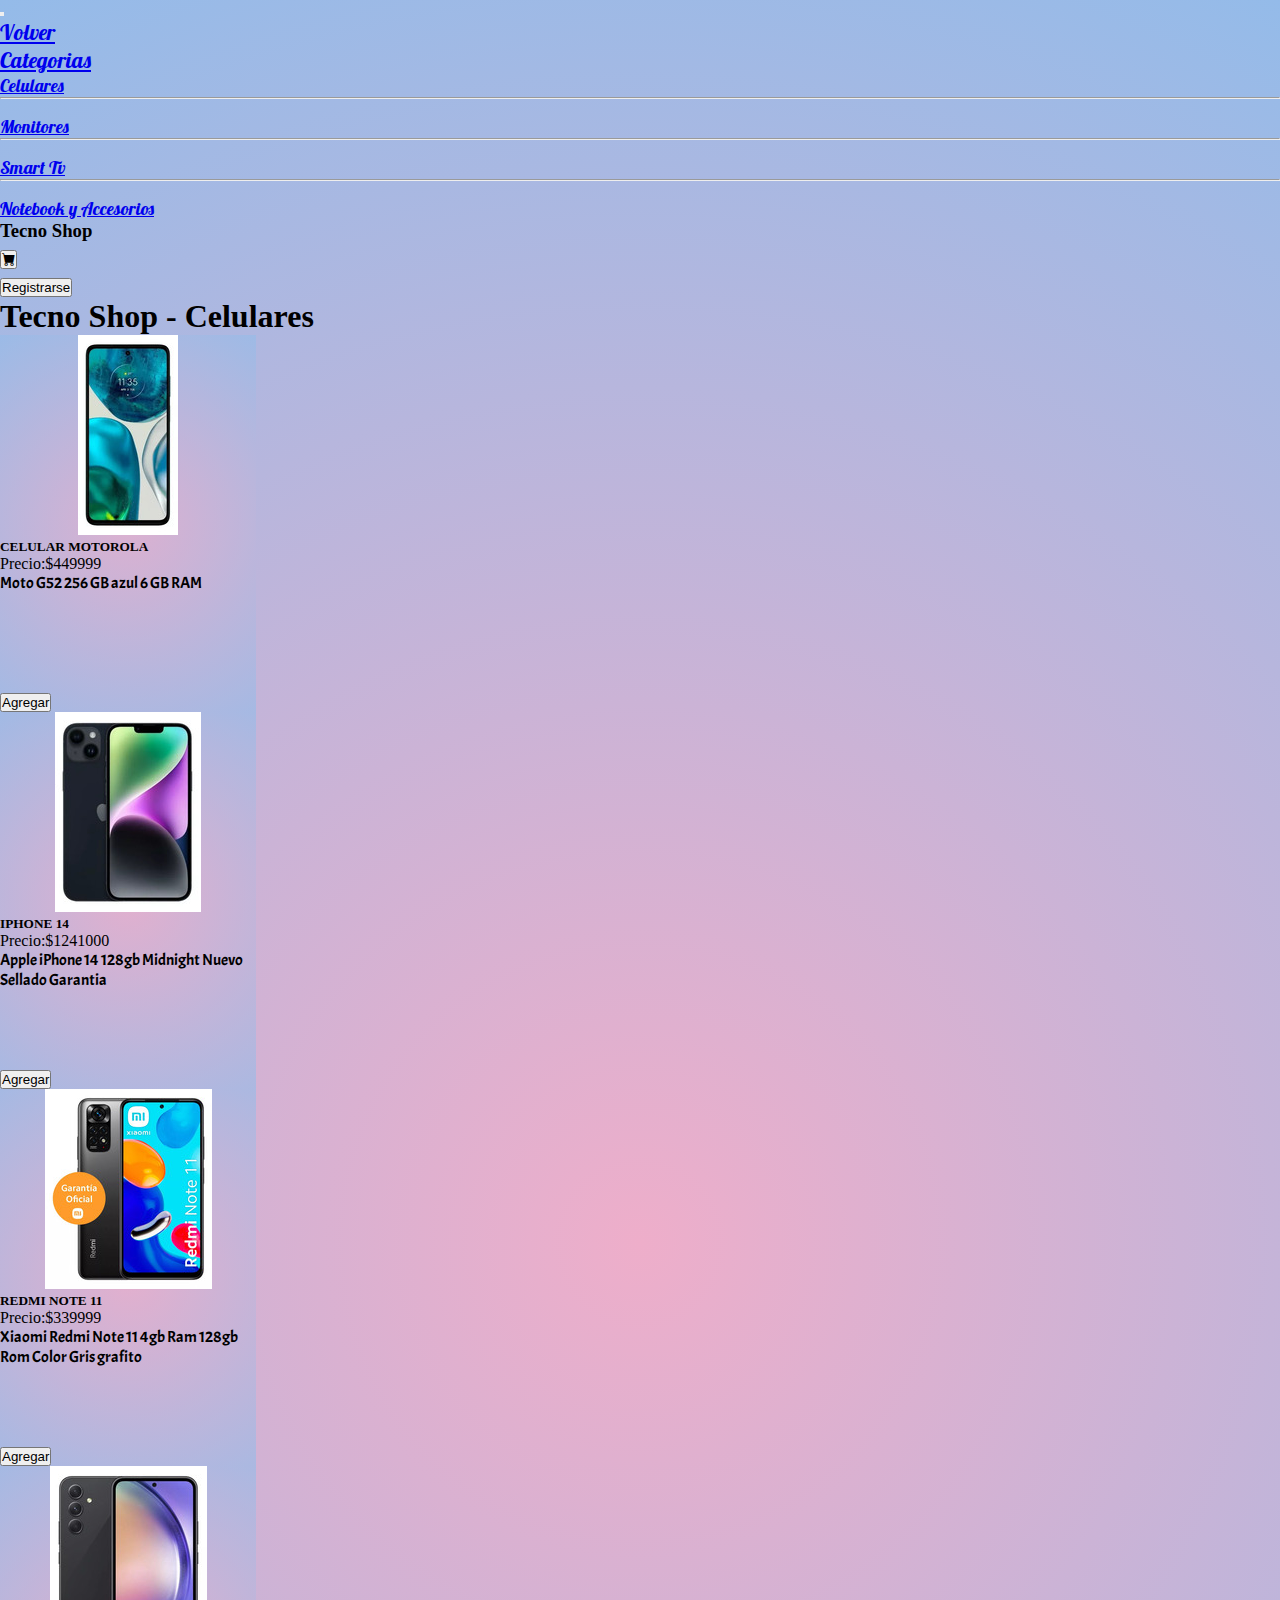
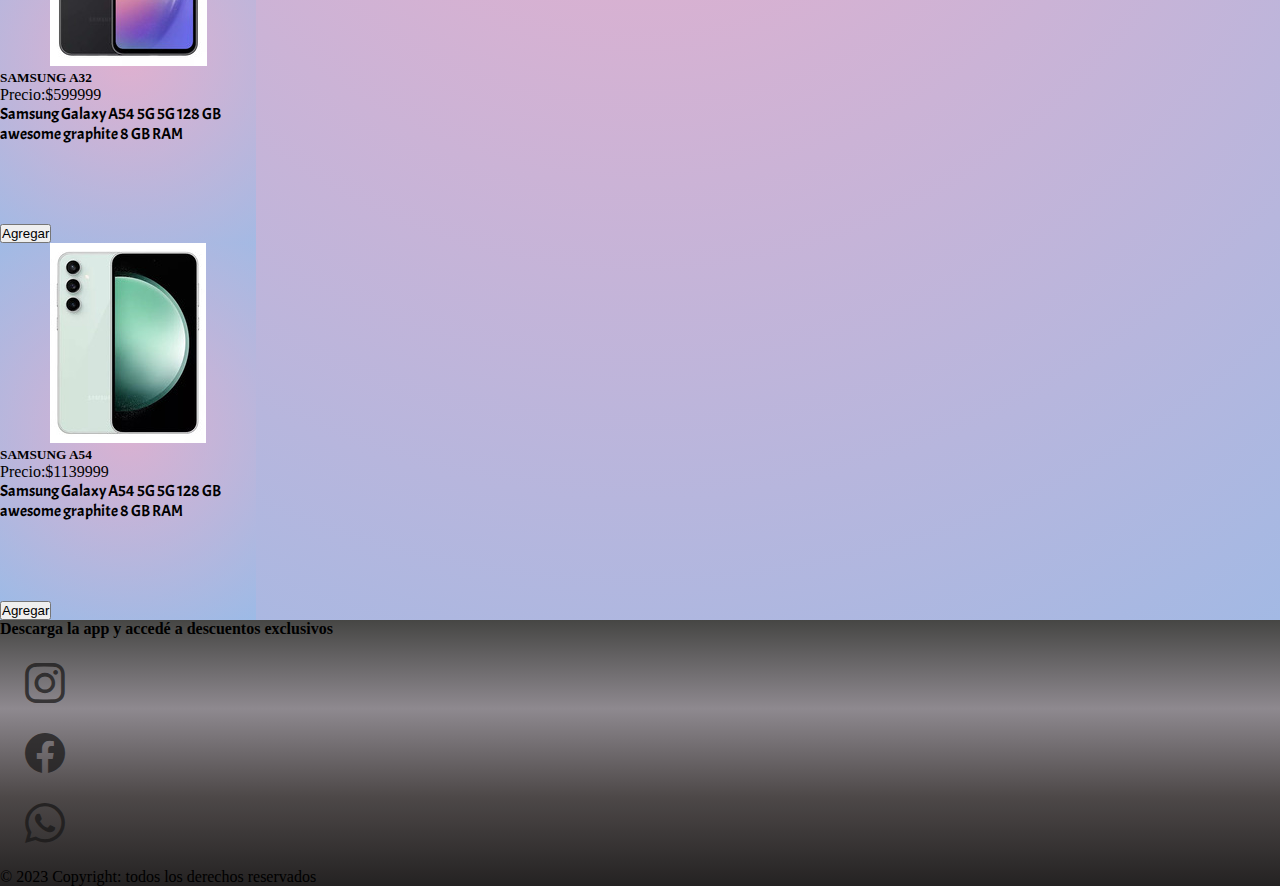
<file: pages/celulares.html>
<!DOCTYPE html>
<html lang="en">
<head>
    <meta charset="UTF-8">
    <meta name="viewport" content="width=device-width, initial-scale=1.0">
    <link rel="stylesheet" href="https://cdn.jsdelivr.net/npm/bootstrap-icons@1.11.3/font/bootstrap-icons.min.css">
    <link href="https://cdn.jsdelivr.net/npm/bootstrap@5.0.2/dist/css/bootstrap.min.css" rel="stylesheet"
        integrity="sha384-EVSTQN3/azprG1Anm3QDgpJLIm9Nao0Yz1ztcQTwFspd3yD65VohhpuuCOmLASjC" crossorigin="anonymous">
    <link rel="stylesheet" href="../css/style.css">
    <title>Celulares</title>
</head>
<body class="bgColor">
    <header class="bg-dark">
        <div class="container-fluid bg-dark d-flex justify-content-center">
            <!-- ----------- inicia nav--------------- -->
            <nav class="navbar navbar-expand-lg navbar-dark bg-dark container-fluid d-flex justify-content-center">
                <div class="container-fluid d-flex justify-content-center">
                    <button class="navbar-toggler" type="button" data-bs-toggle="collapse"
                        data-bs-target="#navbarSupportedContent" aria-controls="navbarSupportedContent"
                        aria-expanded="false" aria-label="Toggle navigation">
                        <span class="navbar-toggler-icon"></span>
                    </button>
                    <div class="collapse navbar-collapse" id="navbarSupportedContent">
                        <ul class="navbar-nav mb-lg-0">
                            <li class="nav-item">
                                <a class="nav-link active botonCategoria" aria-current="page" href="../index.html">Volver</a>
                            </li>
                            <li class="nav-item dropdown">
                                <a class="nav-link dropdown-toggle" href="#" role="button" data-bs-toggle="dropdown"
                                    aria-expanded="false">
                                    Categorias
                                </a>
                                <ul class="dropdown-menu bg-secondary">
                                    <li>
                                        <a class="dropdown-item text-white itemCategorias botonCategoria" href="./celulares.html">Celulares</a>
                                    </li>
                                    <li>
                                        <hr class="dropdown-divider">
                                    </li>
                                    <li><a class="dropdown-item text-white itemCategorias botonCategoria" href="./monitores.html">Monitores</a>
                                    </li>
                                    <li>
                                        <hr class="dropdown-divider">
                                    </li>
                                    <li><a class="dropdown-item text-white itemCategorias botonCategoria" href="./televisores.html">Smart Tv</a></li>
                                    <li>
                                        <hr class="dropdown-divider">
                                    </li>
                                    <li><a class="dropdown-item text-white itemCategorias botonCategoria" href="./notebook.html">Notebook y
                                            Accesorios</a></li>
                                </ul>
                            </li>
                        </ul>
                    </div>
                    <div class="nombreEmpresa mt-1 text-center">
                        <h3 class="text-white text-center px-1">Tecno Shop</h3>
                    </div>
                    <div class="carrito mt-1 text-center">
                        <a href="../carrito.html"><button class="btn btn-secondary ms-2 px-3"><i
                                    class="bi bi-cart-fill"></i></button></a>
                    </div>
                    <a href="../registro.html"><button type="button"
                            class="btn btn-secondary ms-2 px-3">Registrarse</button>
                    </a>
                </div>
            </nav>
            <!-- -----------------------------Fin Nav----------------------------------------- -->
        </div>
    </header>
    <main class="container mt-5">
        <h1 class="text-center">Tecno Shop - Celulares</h1>
        <div class="container">
            <div id="divProductos" class="container text-center row d-flex justify-content-center mx-auto">
            </div>
        </div>
    </main>
     <!-- --------------------------------inicia pie de página--------------------------------------- -->
     <footer class=" border-top text-center footerColor pt-3 container-fluid rounded">
        <h4>Descarga la app y accedé a descuentos exclusivos</h4>
        <div class="row justify-content-center">
            <div class="col-4 text-center redes redes1">
                <a href="https://instagram.com"><i class="bi bi-instagram" style="font-size: 40px;"></i></a>
            </div>
            <div class="col-4 text-center redes redes2">
                <a href="https://www.facebook.com"><i class="bi bi-facebook" style="font-size: 40px;"></i></a>
            </div>
            <div class="col-4 text-center redes redes3">
                <a href="https://whatsapp.com"><i class="bi bi-whatsapp" style="font-size: 40px;"></i></a>
            </div>
        </div>
        <div class="text-center pb-3 container-fluid bg-dark ">
            <p class="text-white">© 2023 Copyright: todos los derechos reservados</p>
        </div>
    </footer>
    <!-- ------------------------------------------js-------------------------------------------------- -->
    
    
    <script src="https://cdn.jsdelivr.net/npm/bootstrap@5.0.2/dist/js/bootstrap.bundle.min.js"
        integrity="sha384-MrcW6ZMFYlzcLA8Nl+NtUVF0sA7MsXsP1UyJoMp4YLEuNSfAP+JcXn/tWtIaxVXM" crossorigin="anonymous">
    </script>
    <script src="../js/celulares.js"></script>
    <script src="../js/main.js"></script>
    <script src="../js/carrito.js"></script>
    
    </body>
</html>
</file>
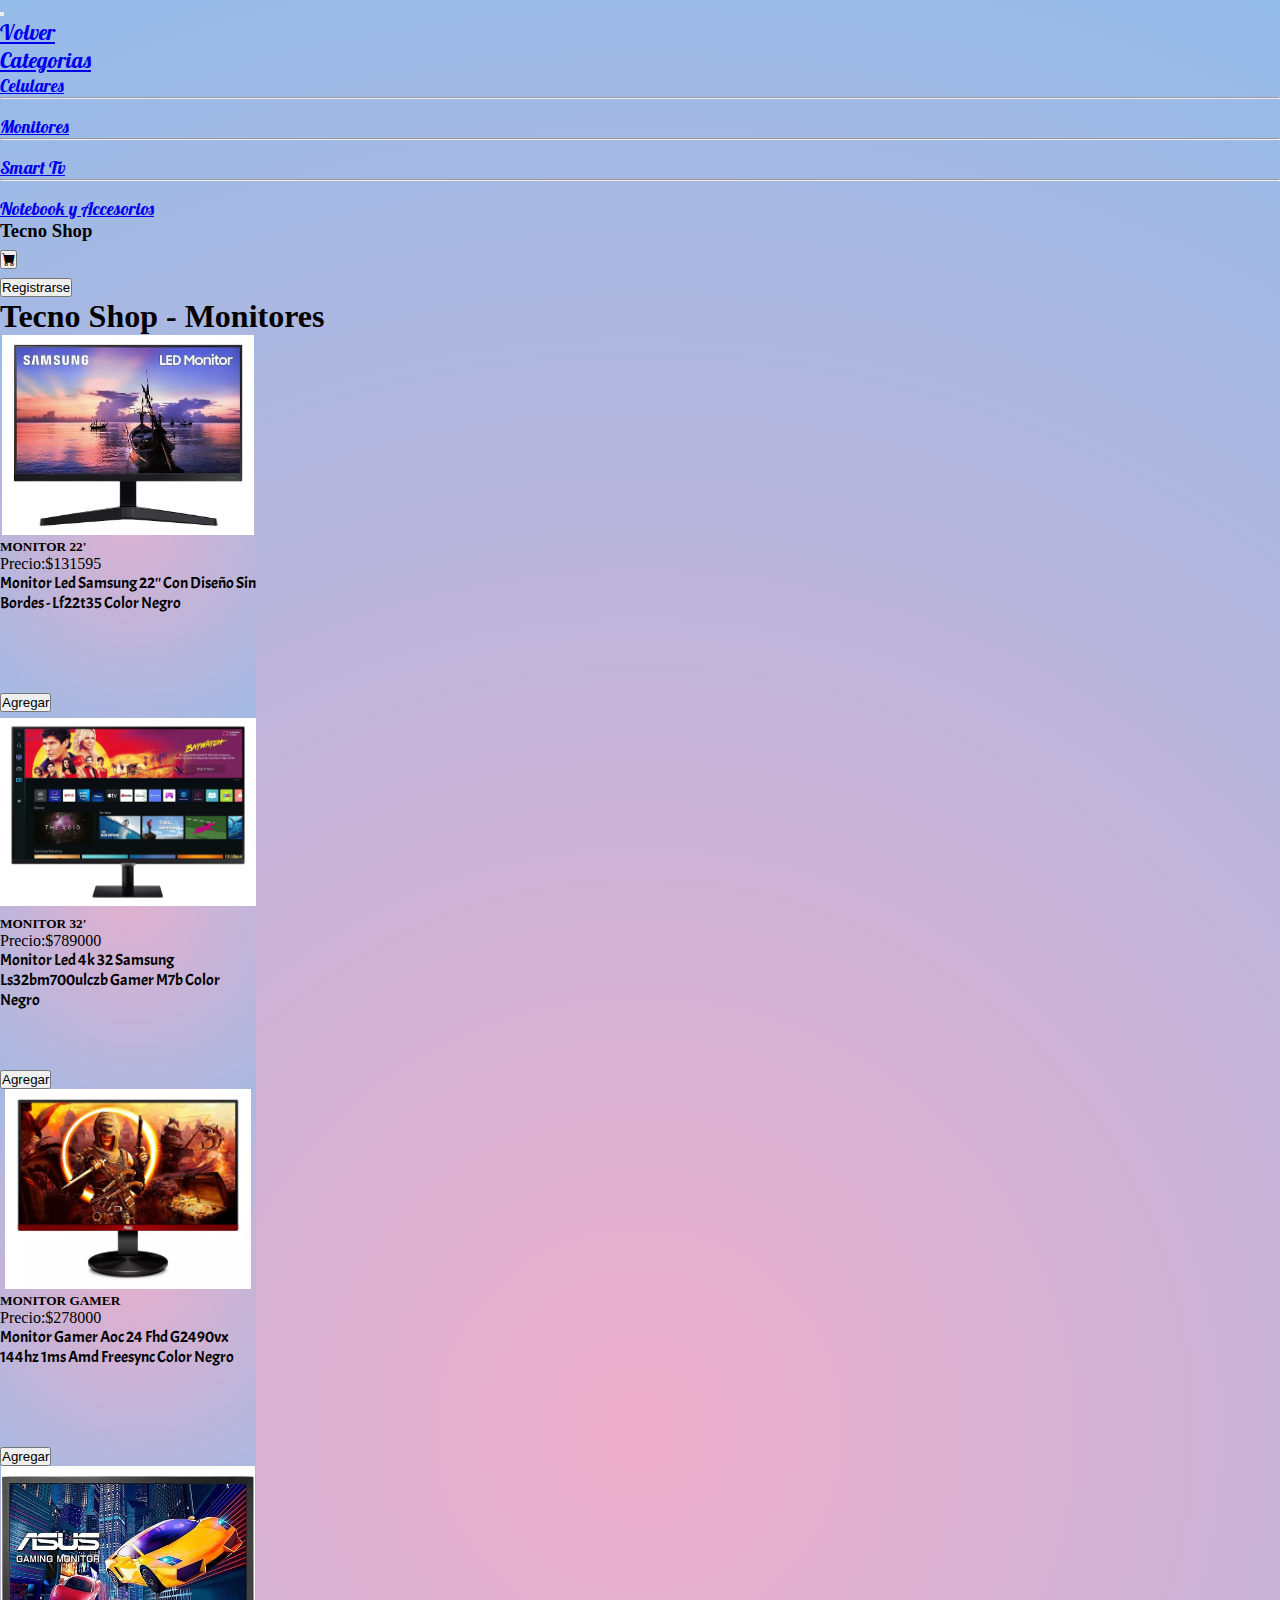
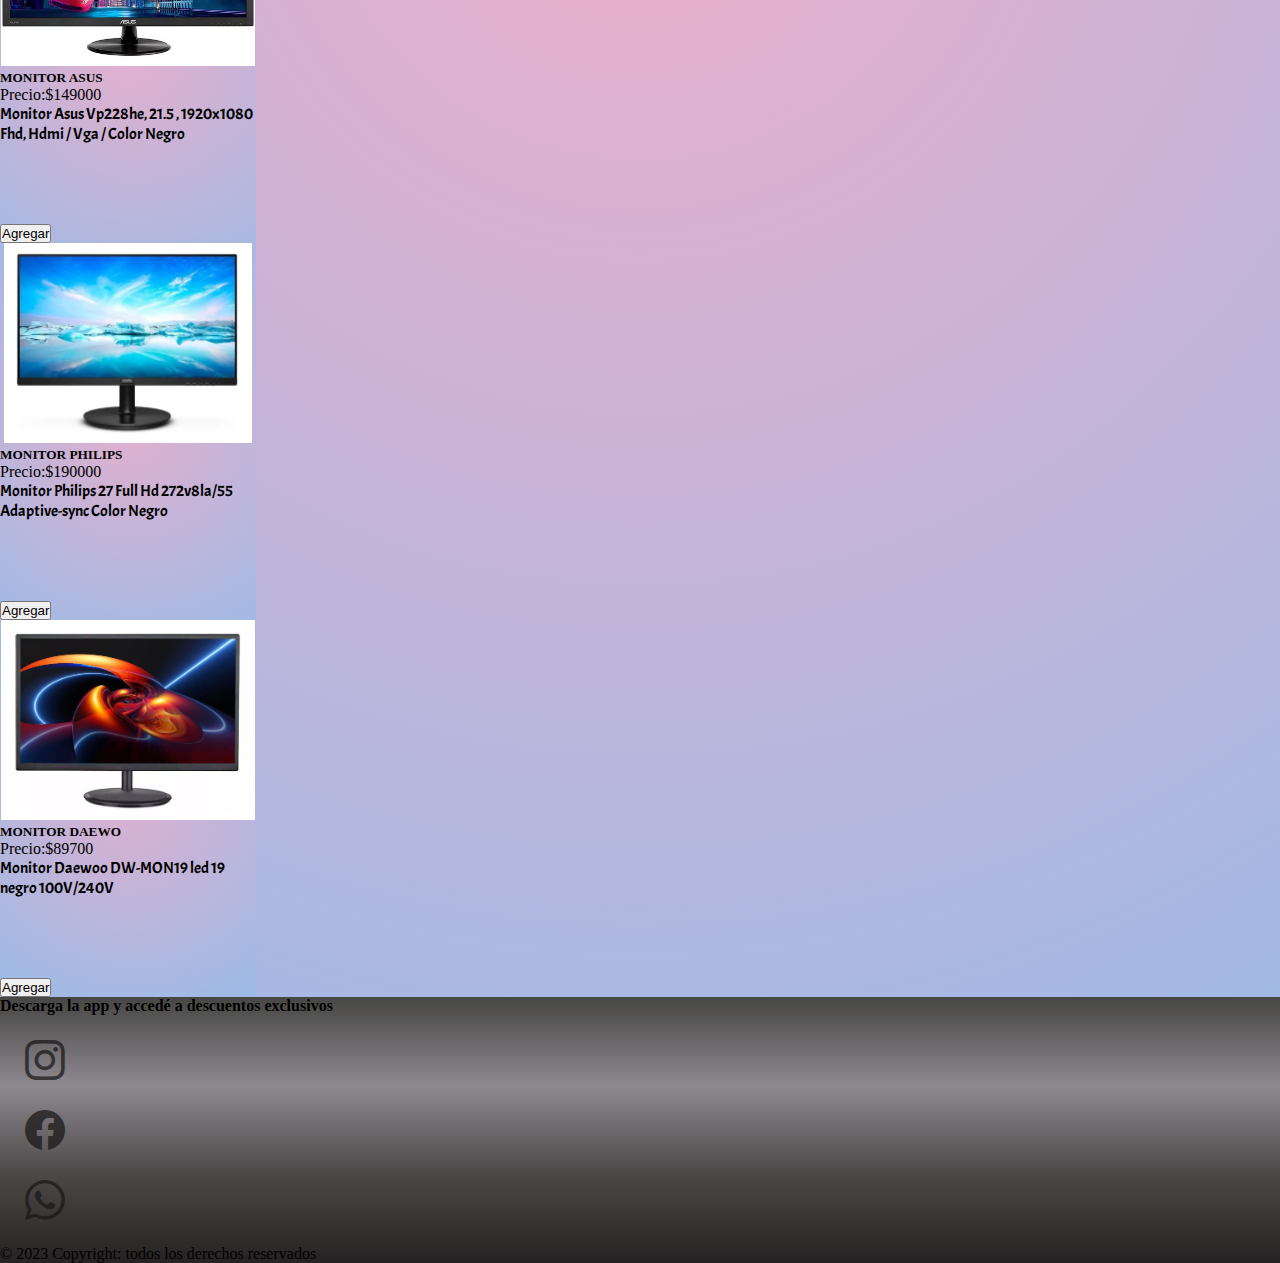
<file: pages/monitores.html>
<!DOCTYPE html>
<html lang="en">
<head>
    <meta charset="UTF-8">
    <meta name="viewport" content="width=device-width, initial-scale=1.0">
    <link rel="stylesheet" href="https://cdn.jsdelivr.net/npm/bootstrap-icons@1.11.3/font/bootstrap-icons.min.css">
    <link href="https://cdn.jsdelivr.net/npm/bootstrap@5.0.2/dist/css/bootstrap.min.css" rel="stylesheet"
        integrity="sha384-EVSTQN3/azprG1Anm3QDgpJLIm9Nao0Yz1ztcQTwFspd3yD65VohhpuuCOmLASjC" crossorigin="anonymous">
    <link rel="stylesheet" href="../css/style.css">
    <title>Notebook y Accesorios</title>
</head>
<body class="bgColor">
    <header class="bg-dark">
        <div class="container-fluid bg-dark d-flex justify-content-center">
            <!-- ----------- inicia nav--------------- -->
            <nav class="navbar navbar-expand-lg navbar-dark bg-dark container-fluid d-flex justify-content-center">
                <div class="container-fluid d-flex justify-content-center">
                    <button class="navbar-toggler" type="button" data-bs-toggle="collapse"
                        data-bs-target="#navbarSupportedContent" aria-controls="navbarSupportedContent"
                        aria-expanded="false" aria-label="Toggle navigation">
                        <span class="navbar-toggler-icon"></span>
                    </button>
                    <div class="collapse navbar-collapse" id="navbarSupportedContent">
                        <ul class="navbar-nav mb-lg-0">
                            <li class="nav-item">
                                <a class="nav-link active" aria-current="page" href="../index.html">Volver</a>
                            </li>
                            <li class="nav-item dropdown">
                                <a class="nav-link dropdown-toggle" href="#" role="button" data-bs-toggle="dropdown"
                                    aria-expanded="false">
                                    Categorias
                                </a>
                                <ul class="dropdown-menu bg-secondary">
                                    <li><a class="dropdown-item text-white itemCategorias botonCategoria" href="./celulares.html">Celulares</a>
                                    </li>
                                    <li>
                                        <hr class="dropdown-divider">
                                    </li>
                                    <li><a class="dropdown-item text-white itemCategorias botonCategoria" href="./monitores.html">Monitores</a>
                                    </li>
                                    <li>
                                        <hr class="dropdown-divider">
                                    </li>
                                    <li><a class="dropdown-item text-white itemCategorias botonCategoria" href="./televisores.html">Smart Tv</a></li>
                                    <li>
                                        <hr class="dropdown-divider">
                                    </li>
                                    <li><a class="dropdown-item text-white itemCategorias botonCategoria" href="./notebook.html">Notebook y
                                            Accesorios</a></li>
                                </ul>
                            </li>
                        </ul>
                    </div>
                    <div class="nombreEmpresa mt-1 text-center">
                        <h3 class="text-white text-center px-1">Tecno Shop</h3>
                    </div>
                    <div class="carrito mt-1 text-center">
                        <a href="../carrito.html"><button class="btn btn-secondary ms-2 px-3"><i
                                    class="bi bi-cart-fill"></i></button></a>
                    </div>
                    <a href="../registro.html"><button type="button"
                            class="btn btn-secondary ms-2 px-3">Registrarse</button>
                    </a>
                </div>
            </nav>
            <!-- -----------------------------Fin Nav----------------------------------------- -->
        </div>
    </header>
    <main class="container mt-5">
        <h1 class="text-center">Tecno Shop - Monitores</h1>
        <div class="container">
            <div id="divProductos" class="container text-center row d-flex justify-content-center mx-auto">
            </div>
        </div>
    </main>
     <!-- --------------------------------inicia pie de página--------------------------------------- -->
     <footer class=" border-top text-center footerColor pt-3 container-fluid rounded">
        <h4>Descarga la app y accedé a descuentos exclusivos</h4>
        <div class="row justify-content-center">
            <div class="col-4 text-center redes redes1">
                <a href="https://instagram.com"><i class="bi bi-instagram" style="font-size: 40px;"></i></a>
            </div>
            <div class="col-4 text-center redes redes2">
                <a href="https://www.facebook.com"><i class="bi bi-facebook" style="font-size: 40px;"></i></a>
            </div>
            <div class="col-4 text-center redes redes3">
                <a href="https://whatsapp.com"><i class="bi bi-whatsapp" style="font-size: 40px;"></i></a>
            </div>
        </div>
        <div class="text-center pb-3 container-fluid bg-dark ">
            <p class="text-white">© 2023 Copyright: todos los derechos reservados</p>
        </div>
    </footer>
    <!-- ------------------------------------------js-------------------------------------------------- -->
    
    <script src="../js/carrito.js"></script>
    <script src="https://cdn.jsdelivr.net/npm/bootstrap@5.0.2/dist/js/bootstrap.bundle.min.js"
        integrity="sha384-MrcW6ZMFYlzcLA8Nl+NtUVF0sA7MsXsP1UyJoMp4YLEuNSfAP+JcXn/tWtIaxVXM" crossorigin="anonymous">
    </script>
    <script src="../js/main.js"></script>
    <script src="../js/monitores.js"></script>
    
</body>
</html>
</file>
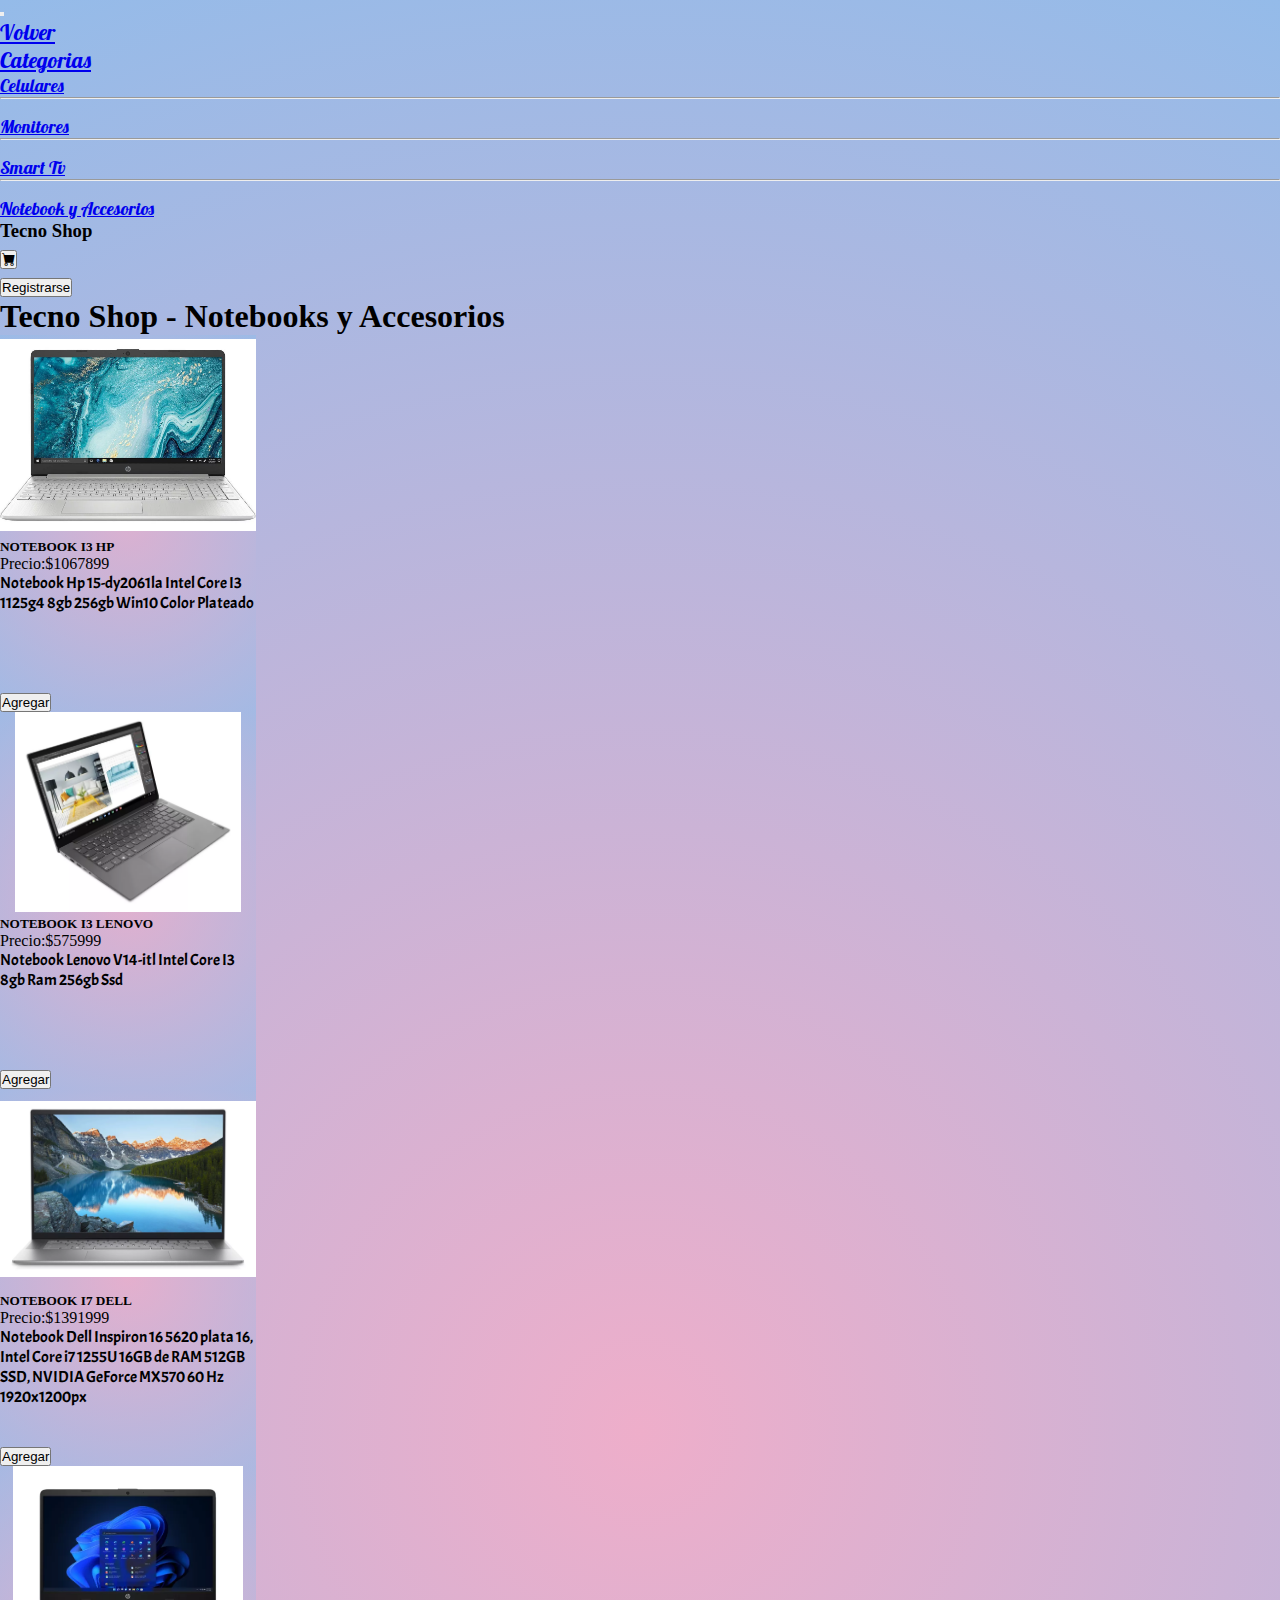
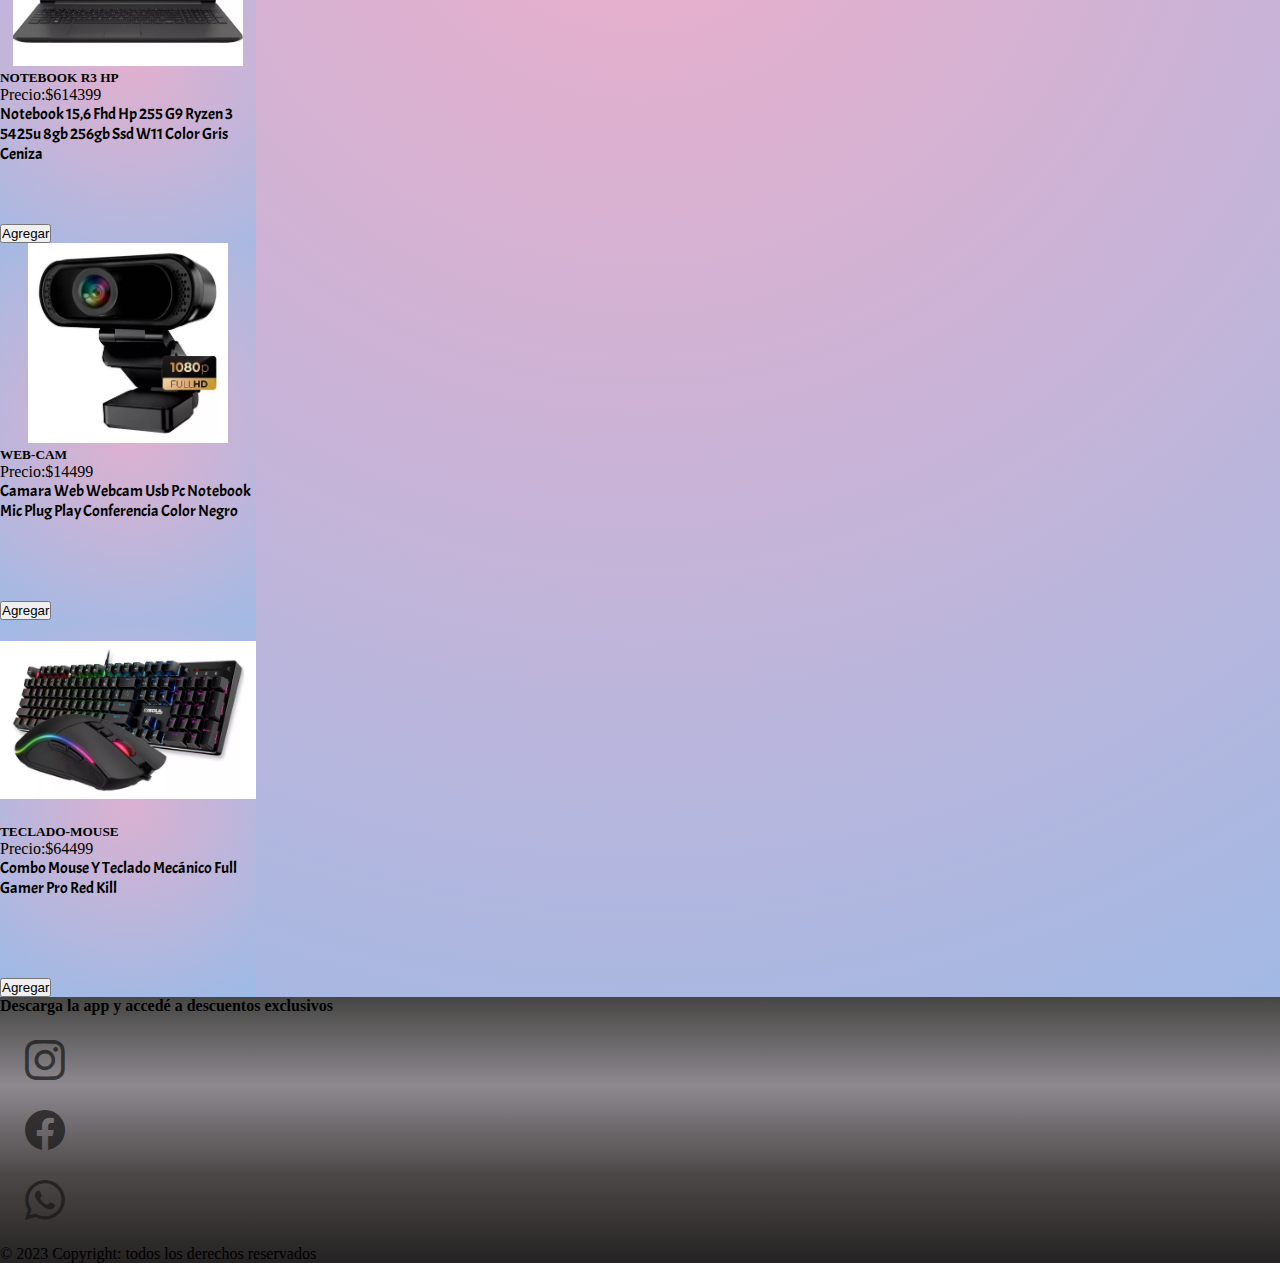
<file: pages/notebook.html>
<!DOCTYPE html>
<html lang="en">
<head>
    <meta charset="UTF-8">
    <meta name="viewport" content="width=device-width, initial-scale=1.0">
    <link rel="stylesheet" href="https://cdn.jsdelivr.net/npm/bootstrap-icons@1.11.3/font/bootstrap-icons.min.css">
    <link href="https://cdn.jsdelivr.net/npm/bootstrap@5.0.2/dist/css/bootstrap.min.css" rel="stylesheet"
        integrity="sha384-EVSTQN3/azprG1Anm3QDgpJLIm9Nao0Yz1ztcQTwFspd3yD65VohhpuuCOmLASjC" crossorigin="anonymous">
    <link rel="stylesheet" href="../css/style.css">
    <title>Notebook y Accesorios</title>
</head>
<body class="bgColor">
    <header class="bg-dark">
        <div class="container-fluid bg-dark d-flex justify-content-center">
            <!-- ----------- inicia nav--------------- -->
            <nav class="navbar navbar-expand-lg navbar-dark bg-dark container-fluid d-flex justify-content-center">
                <div class="container-fluid d-flex justify-content-center">
                    <button class="navbar-toggler" type="button" data-bs-toggle="collapse"
                        data-bs-target="#navbarSupportedContent" aria-controls="navbarSupportedContent"
                        aria-expanded="false" aria-label="Toggle navigation">
                        <span class="navbar-toggler-icon"></span>
                    </button>
                    <div class="collapse navbar-collapse" id="navbarSupportedContent">
                        <ul class="navbar-nav mb-lg-0">
                            <li class="nav-item">
                                <a class="nav-link active" aria-current="page" href="../index.html">Volver</a>
                            </li>
                            <li class="nav-item dropdown">
                                <a class="nav-link dropdown-toggle" href="#" role="button" data-bs-toggle="dropdown"
                                    aria-expanded="false">
                                    Categorias
                                </a>
                                <ul class="dropdown-menu bg-secondary">
                                    <li><a class="dropdown-item text-white itemCategorias botonCategoria" href="./celulares.html">Celulares</a>
                                    </li>
                                    <li>
                                        <hr class="dropdown-divider">
                                    </li>
                                    <li><a class="dropdown-item text-white itemCategorias botonCategoria" href="./monitores.html">Monitores</a>
                                    </li>
                                    <li>
                                        <hr class="dropdown-divider">
                                    </li>
                                    <li><a class="dropdown-item text-white itemCategorias botonCategoria" href="./televisores.html">Smart Tv</a></li>
                                    <li>
                                        <hr class="dropdown-divider">
                                    </li>
                                    <li><a class="dropdown-item text-white itemCategorias botonCategoria" href="./notebook.html">Notebook y
                                            Accesorios</a></li>
                                </ul>
                            </li>
                        </ul>
                    </div>
                    <div class="nombreEmpresa mt-1 text-center">
                        <h3 class="text-white text-center px-1">Tecno Shop</h3>
                    </div>
                    <div class="carrito mt-1 text-center">
                        <a href="../carrito.html"><button class="btn btn-secondary ms-2 px-3"><i
                                    class="bi bi-cart-fill"></i></button></a>
                    </div>
                    <a href="../registro.html"><button type="button"
                            class="btn btn-secondary ms-2 px-3">Registrarse</button>
                    </a>
                </div>
            </nav>
            <!-- -----------------------------Fin Nav----------------------------------------- -->
        </div>
    </header>
    <main class="container mt-5">
        <h1 class="text-center">Tecno Shop - Notebooks y Accesorios</h1>
        <div class="container">
            <div id="divProductos" class="container text-center row d-flex justify-content-center mx-auto">
            </div>
        </div>
    </main>
     <!-- --------------------------------inicia pie de página--------------------------------------- -->
     <footer class=" border-top text-center footerColor pt-3 container-fluid rounded">
        <h4>Descarga la app y accedé a descuentos exclusivos</h4>
        <div class="row justify-content-center">
            <div class="col-4 text-center redes redes1">
                <a href="https://instagram.com"><i class="bi bi-instagram" style="font-size: 40px;"></i></a>
            </div>
            <div class="col-4 text-center redes redes2">
                <a href="https://www.facebook.com"><i class="bi bi-facebook" style="font-size: 40px;"></i></a>
            </div>
            <div class="col-4 text-center redes redes3">
                <a href="https://whatsapp.com"><i class="bi bi-whatsapp" style="font-size: 40px;"></i></a>
            </div>
        </div>
        <div class="text-center pb-3 container-fluid bg-dark ">
            <p class="text-white">© 2023 Copyright: todos los derechos reservados</p>
        </div>
    </footer>
    <!-- ------------------------------------------js-------------------------------------------------- -->
    
    <script src="../js/carrito.js"></script>
    <script src="https://cdn.jsdelivr.net/npm/bootstrap@5.0.2/dist/js/bootstrap.bundle.min.js"
        integrity="sha384-MrcW6ZMFYlzcLA8Nl+NtUVF0sA7MsXsP1UyJoMp4YLEuNSfAP+JcXn/tWtIaxVXM" crossorigin="anonymous">
    </script>
    <script src="../js/main.js"></script>
    <script src="../js/notebook.js"></script>
    
</body>
</html>
</file>
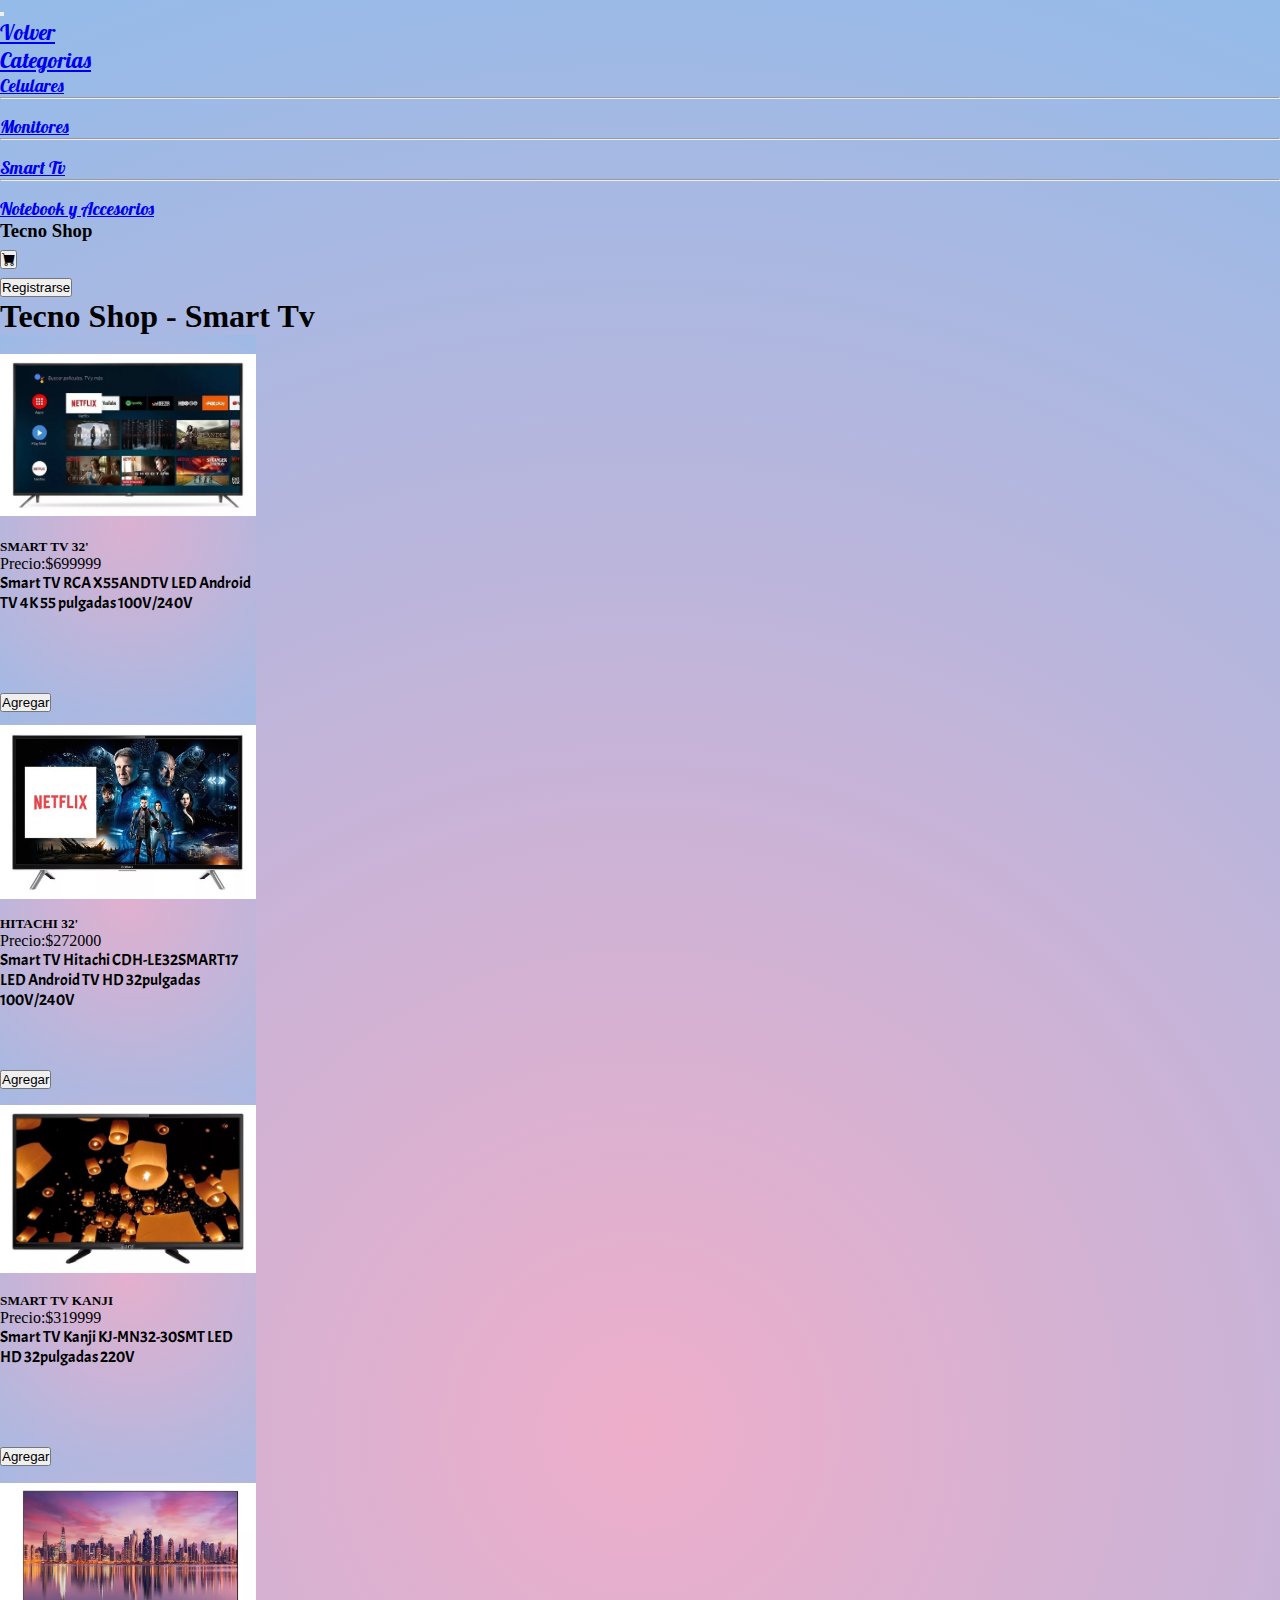
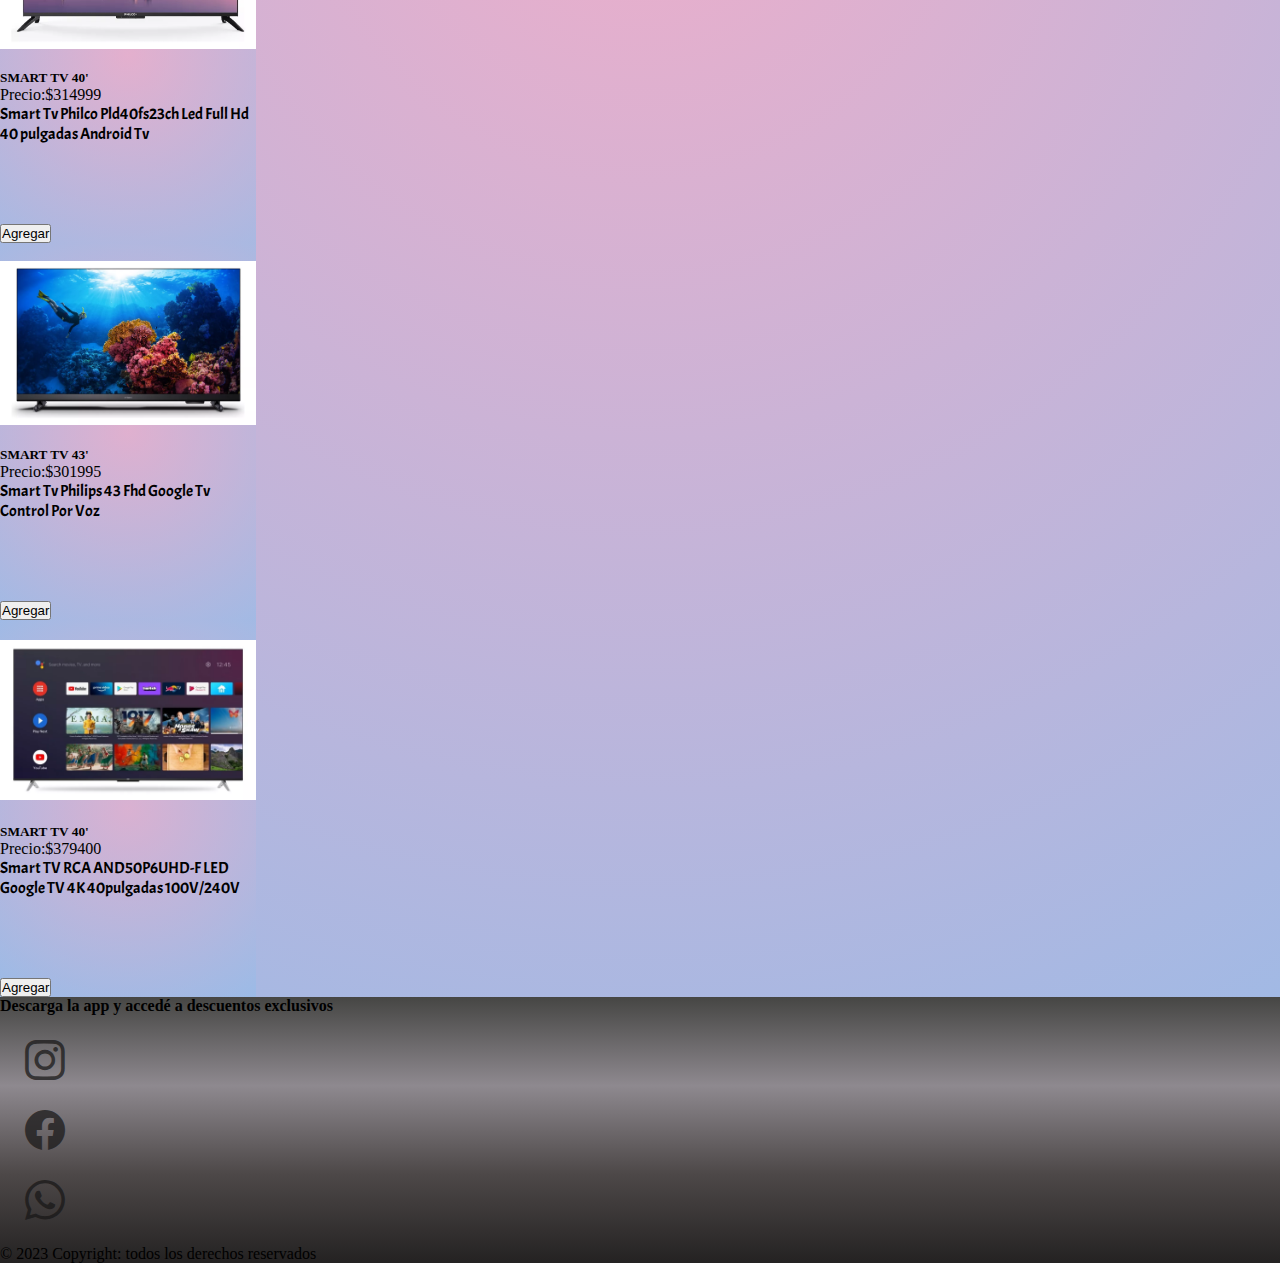
<file: pages/televisores.html>
<!DOCTYPE html>
<html lang="en">
<head>
    <meta charset="UTF-8">
    <meta name="viewport" content="width=device-width, initial-scale=1.0">
    <link rel="stylesheet" href="https://cdn.jsdelivr.net/npm/bootstrap-icons@1.11.3/font/bootstrap-icons.min.css">
    <link href="https://cdn.jsdelivr.net/npm/bootstrap@5.0.2/dist/css/bootstrap.min.css" rel="stylesheet"
        integrity="sha384-EVSTQN3/azprG1Anm3QDgpJLIm9Nao0Yz1ztcQTwFspd3yD65VohhpuuCOmLASjC" crossorigin="anonymous">
    <link rel="stylesheet" href="../css/style.css">
    <title>Celulares</title>
</head>
<body class="bgColor">
    <header class="bg-dark">
        <div class="container-fluid bg-dark d-flex justify-content-center">
            <!-- ----------- inicia nav--------------- -->
            <nav class="navbar navbar-expand-lg navbar-dark bg-dark container-fluid d-flex justify-content-center">
                <div class="container-fluid d-flex justify-content-center">
                    <button class="navbar-toggler" type="button" data-bs-toggle="collapse"
                        data-bs-target="#navbarSupportedContent" aria-controls="navbarSupportedContent"
                        aria-expanded="false" aria-label="Toggle navigation">
                        <span class="navbar-toggler-icon"></span>
                    </button>
                    <div class="collapse navbar-collapse" id="navbarSupportedContent">
                        <ul class="navbar-nav mb-lg-0">
                            <li class="nav-item">
                                <a class="nav-link active" aria-current="page" href="../index.html">Volver</a>
                            </li>
                            <li class="nav-item dropdown">
                                <a class="nav-link dropdown-toggle" href="#" role="button" data-bs-toggle="dropdown"
                                    aria-expanded="false">
                                    Categorias
                                </a>
                                <ul class="dropdown-menu bg-secondary">
                                    <li><a class="dropdown-item text-white itemCategorias botonCategoria" href="./celulares.html">Celulares</a>
                                    </li>
                                    <li>
                                        <hr class="dropdown-divider">
                                    </li>
                                    <li><a class="dropdown-item text-white itemCategorias botonCategoria" href="./monitores.html">Monitores</a>
                                    </li>
                                    <li>
                                        <hr class="dropdown-divider">
                                    </li>
                                    <li><a class="dropdown-item text-white itemCategorias botonCategoria" href="./televisores.html">Smart Tv</a></li>
                                    <li>
                                        <hr class="dropdown-divider">
                                    </li>
                                    <li><a class="dropdown-item text-white itemCategorias botonCategoria" href="./notebook.html">Notebook y
                                            Accesorios</a></li>
                                </ul>
                            </li>
                        </ul>
                    </div>
                    <div class="nombreEmpresa mt-1 text-center">
                        <h3 class="text-white text-center px-1">Tecno Shop</h3>
                    </div>
                    <div class="carrito mt-1 text-center">
                        <a href="../carrito.html"><button class="btn btn-secondary ms-2 px-3"><i
                                    class="bi bi-cart-fill"></i></button></a>
                    </div>
                    <a href="../registro.html"><button type="button"
                            class="btn btn-secondary ms-2 px-3">Registrarse</button>
                    </a>
                </div>
            </nav>
            <!-- -----------------------------Fin Nav----------------------------------------- -->
        </div>
    </header>
    <main class="container mt-5">
        <h1 class="text-center">Tecno Shop - Smart Tv</h1>
        <div class="container">
            <div id="divProductos" class="container text-center row d-flex justify-content-center mx-auto">
            </div>
        </div>
    </main>
     <!-- --------------------------------inicia pie de página--------------------------------------- -->
     <footer class=" border-top text-center footerColor pt-3 container-fluid rounded">
        <h4>Descarga la app y accedé a descuentos exclusivos</h4>
        <div class="row justify-content-center">
            <div class="col-4 text-center redes redes1">
                <a href="https://instagram.com"><i class="bi bi-instagram" style="font-size: 40px;"></i></a>
            </div>
            <div class="col-4 text-center redes redes2">
                <a href="https://www.facebook.com"><i class="bi bi-facebook" style="font-size: 40px;"></i></a>
            </div>
            <div class="col-4 text-center redes redes3">
                <a href="https://whatsapp.com"><i class="bi bi-whatsapp" style="font-size: 40px;"></i></a>
            </div>
        </div>
        <div class="text-center pb-3 container-fluid bg-dark ">
            <p class="text-white">© 2023 Copyright: todos los derechos reservados</p>
        </div>
    </footer>
    <!-- ------------------------------------------js-------------------------------------------------- -->
    
    
    <script src="https://cdn.jsdelivr.net/npm/bootstrap@5.0.2/dist/js/bootstrap.bundle.min.js"
        integrity="sha384-MrcW6ZMFYlzcLA8Nl+NtUVF0sA7MsXsP1UyJoMp4YLEuNSfAP+JcXn/tWtIaxVXM" crossorigin="anonymous">
    </script>
    <script src="../js/main.js"></script>
    <script src="../js/televisores.js"></script>
    <script src="../js/carrito.js"></script>
    

    
</body>
</html>
</file>
<file: css/style.css>
@import url('https://fonts.googleapis.com/css2?family=Acme&family=Dancing+Script:wght@500&family=Honk&family=Lobster&display=swap');
*{
    margin: 0%;
    padding: 0%;
    box-sizing: border-box;
}
.tituloMain{
    text-align: center;
    font-family: 'Acme';
    font-style: normal;
    font-weight: 400;
    font-size: 30px;
} 
.bgColor{
    background: radial-gradient(circle, rgba(238,174,202,1) 0%, rgba(148,187,233,1) 100%);
    background-size: cover;
}
 a{
    font-family: 'Lobster';
    font-size: 22px;
 }

 .itemCategorias{
    font-size: 18px;
    text-align: center;
 }
 
 .botonesInicio{
    box-shadow: 0px 0px 20px 5px rgb(104, 89, 121);
    background: linear-gradient(rgb(41, 40, 40),rgb(76, 84, 85),rgb(41, 40, 40));
    border: 2px white;
 }
 
 /*---------------------------------carrousel----------------------------------------*/
 .imgCarrusel{
    max-height: 500px;
    background-position: top;
    object-fit: cover;
    /* filter:brightness(0.8) */
 }

 /*-------------------------------productos destacados ---------------------------------*/
 .colorCard{
    background: radial-gradient(circle, rgba(238, 174, 202, 0.678) 0%, rgba(148, 188, 233, 0.637) 100%);
 }
 .imgCard{
    height: 200px; 
    width: 100%;
    object-fit: contain;
    
 }
 .bodyCard{
    height: 120px;
    font-family:'Acme';
 }
/*------------------------------ formulario----------------------------------------------------- */
#formulario {
    padding: 30px 10px;
} 

.form-control {    
     margin-bottom: 18px;
     padding-bottom: 25px;
     position: relative;
    background-color:  rgba(94, 50, 107, 0.041);
}

.form-control label {
    display: inline-block;
   /* font-family: 'Dancing script', cursive;*/
    font-size: 24px;
   /* margin-bottom: 8px;*/
}

.form-control input {
    display: block;
    font-family: inherit;
    font-size: 16px;
    padding: 8px;
    width: 100%;    
}
.form-control, input:focus {
    outline: none;
}

.form-control.ok input {
    border: 0.1px solid;
    border-color: #6482c4;
}
.form-control.falla input {
    border: 0.1px solid;
    border-color: #e46b46;
}

#formulario button {
    background: #3d3938;
    border:1px solid #3d3936;
    border-radius: 2px;
    color: #f6f6e9;
    display: block;
    width: 100%;
    padding: 10px;
    font-size: 18px;
}
.form-control p {
    visibility: hidden;
    position: absolute;
    font-size: small;
    font-weight: 500;
    text-align: right;
}

.form-control.falla p {
    visibility: visible;
    color:#c23829;
}

/*------------------------pie de pagina--------------------------------*/
.footerColor{
    background: linear-gradient( rgb(70, 70, 68), rgb(142, 137, 143),rgb(77, 72, 72), rgb(36, 34, 34)); 
}
.redes {
    height: 50px;
    width: 50px;
    /*border: 1px solid grey;*/
    text-align: center;
    font-size: 20px;
    border-radius: 50%;
    margin: 20px;
}

.redes a {
    color: rgba(24, 23, 23, 0.74);

}


   /*--------------------------carrito------------------------------*/
   .centrar-div {
    text-align: center;
}

.imgTab{
    height: 80px;
    width: 80px;
    background-size: contain;
    object-fit: contain;
    background-color: white;
}
#totalCarrito{
    text-align: center;
    font-size: 20px;
    font-weight: bold;
    margin: 10px 0px 10px;
    padding: 10px 0px;

}
</file>
